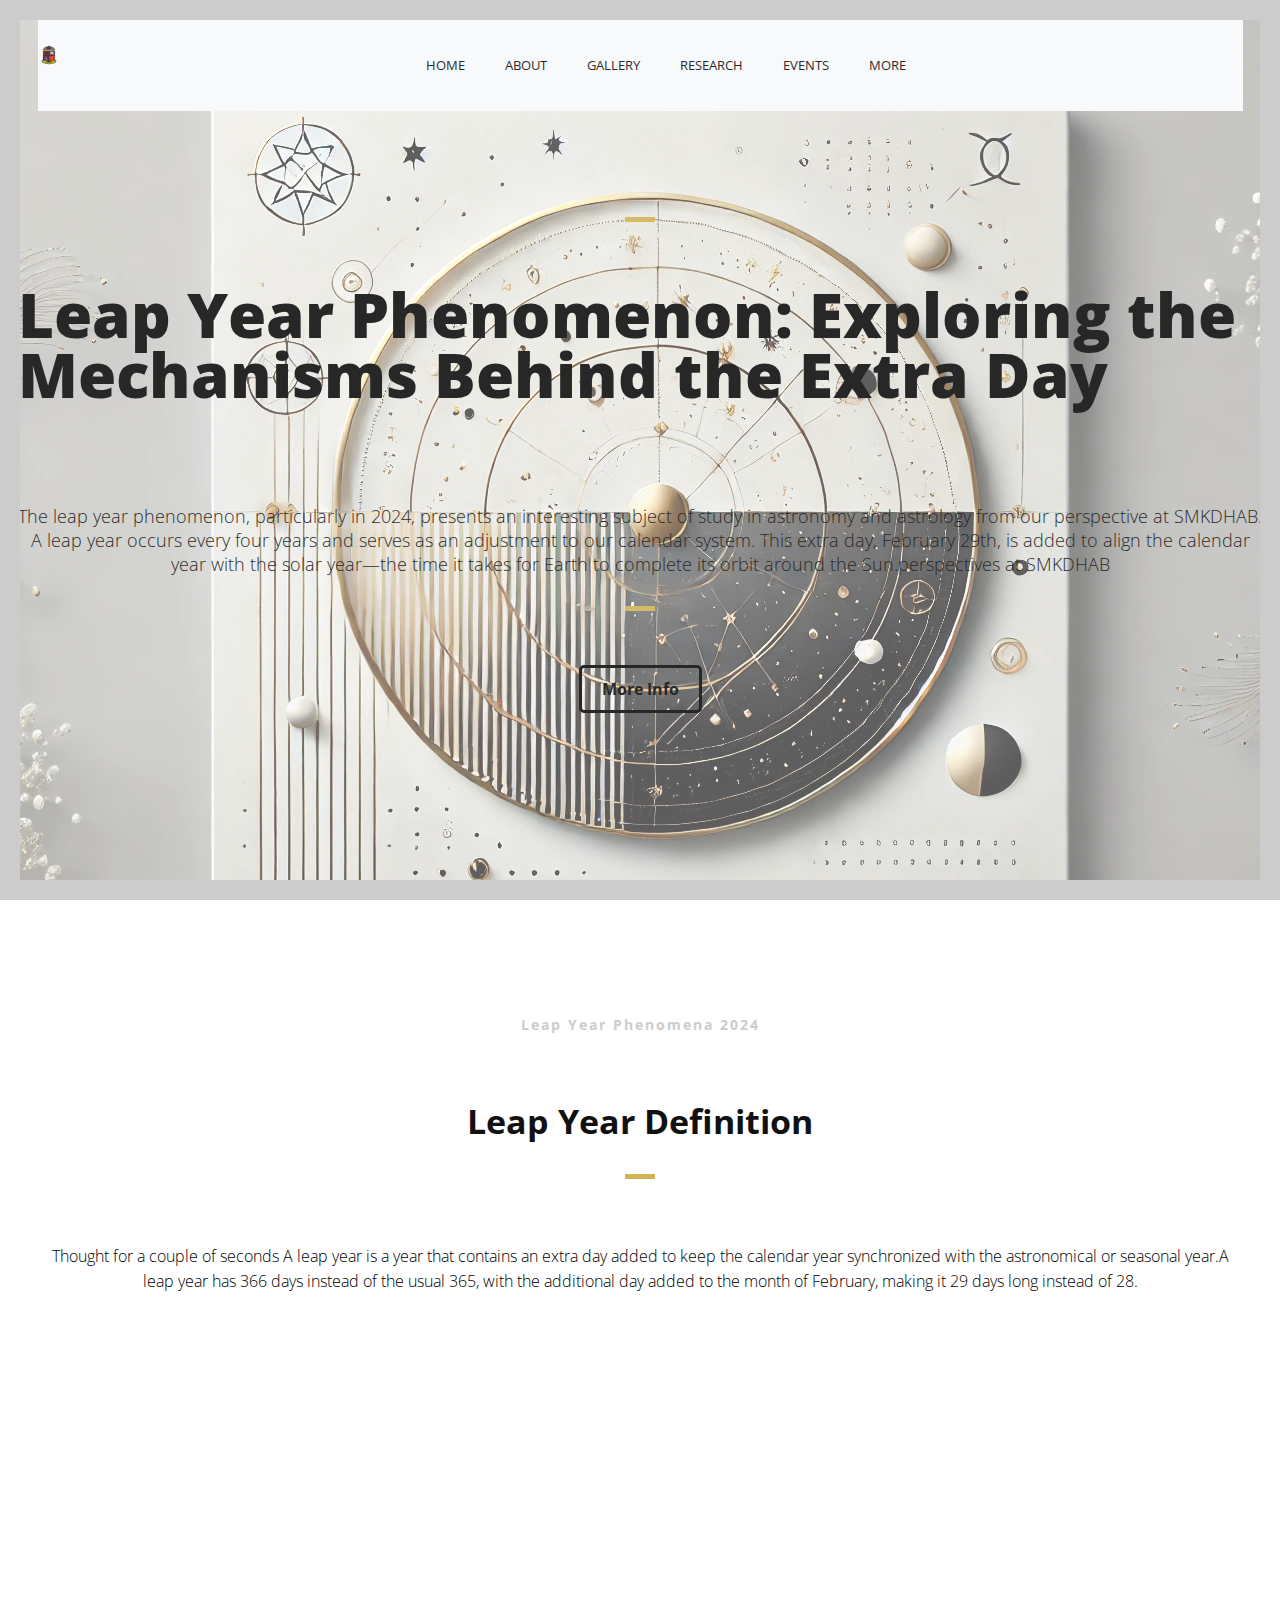
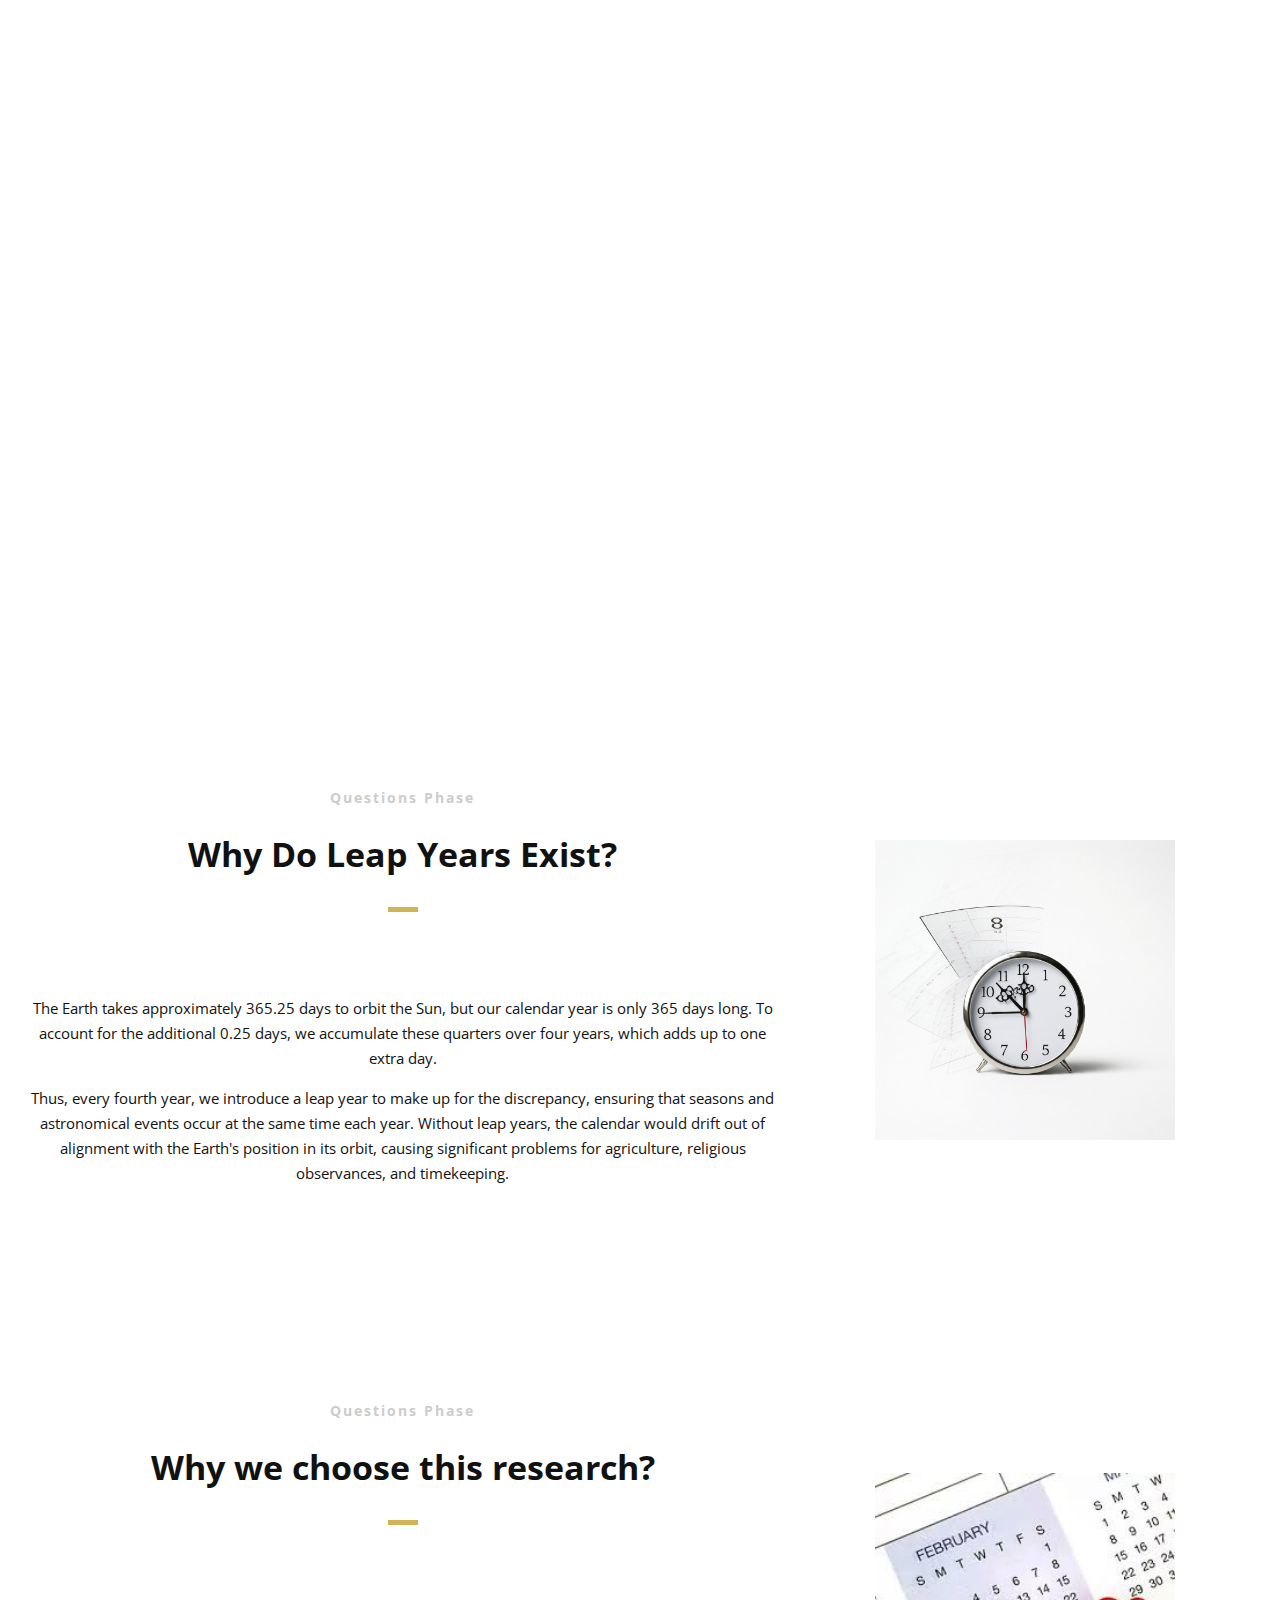
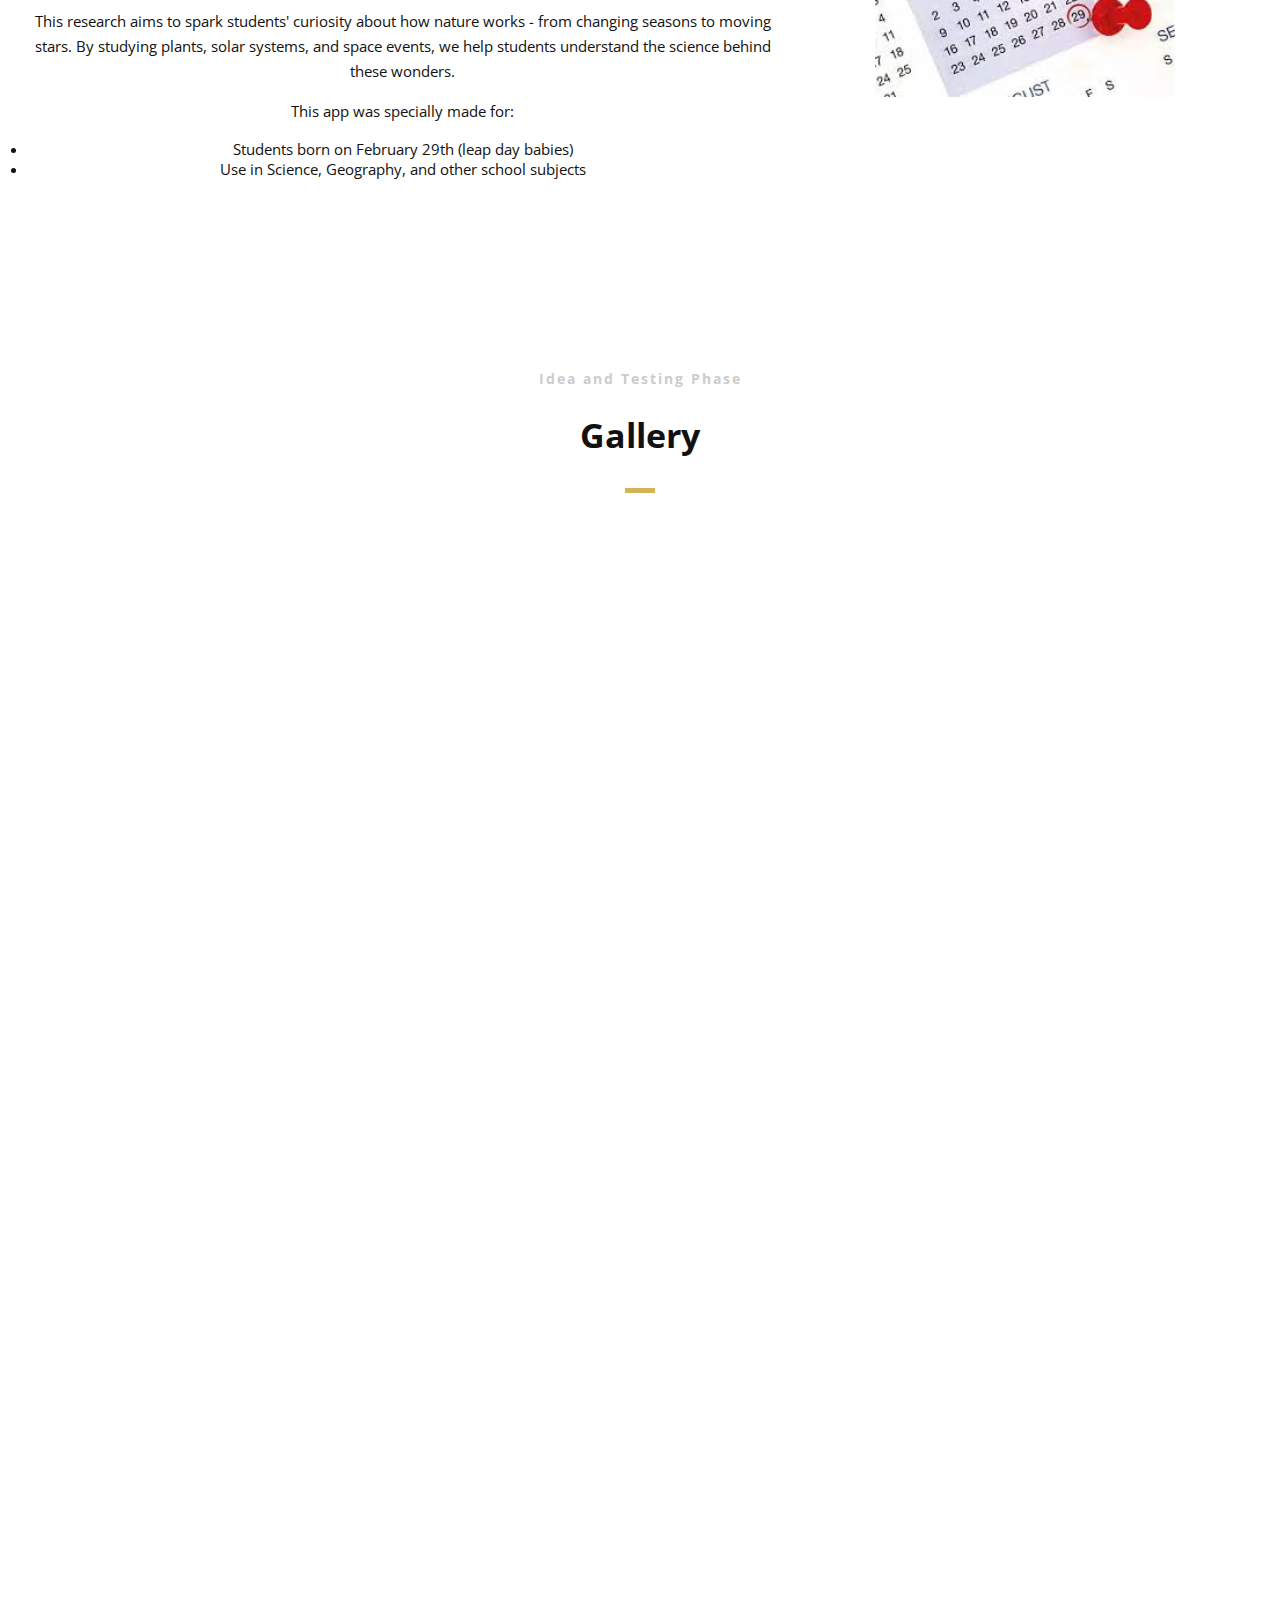
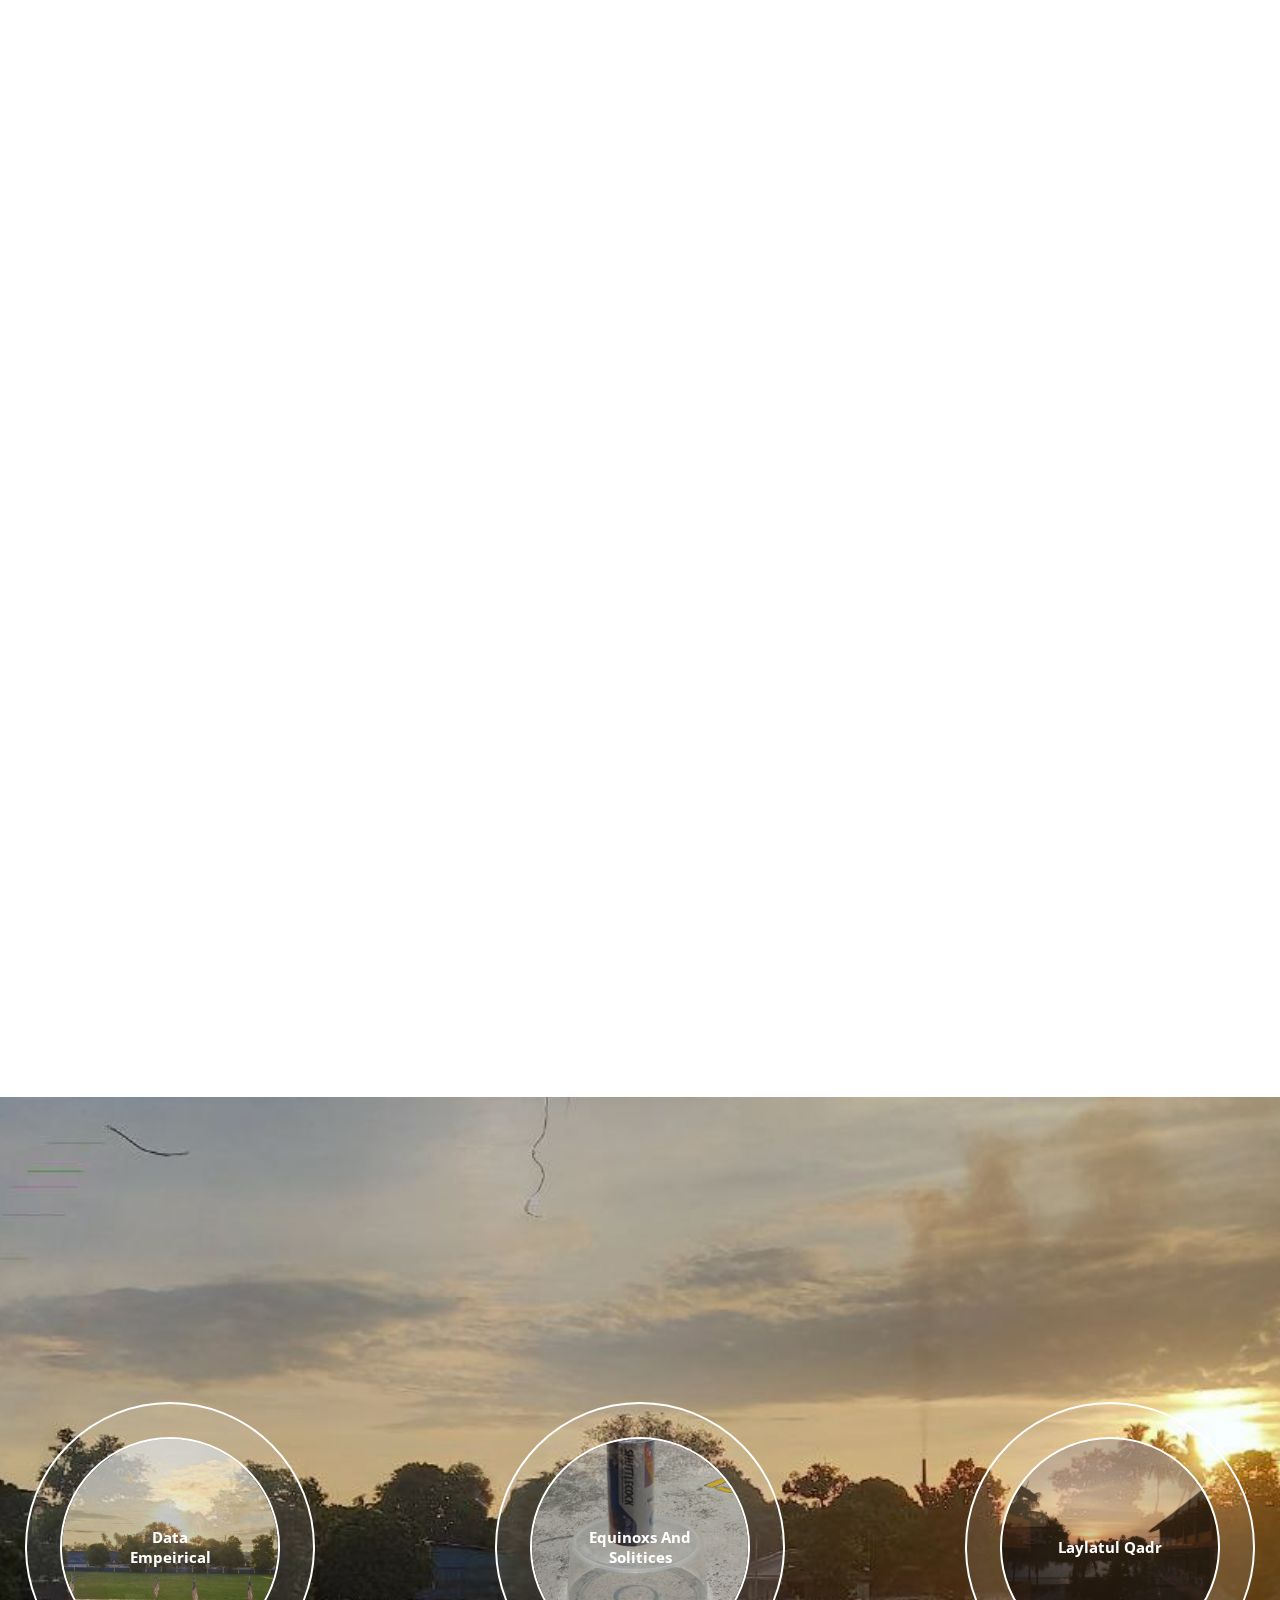
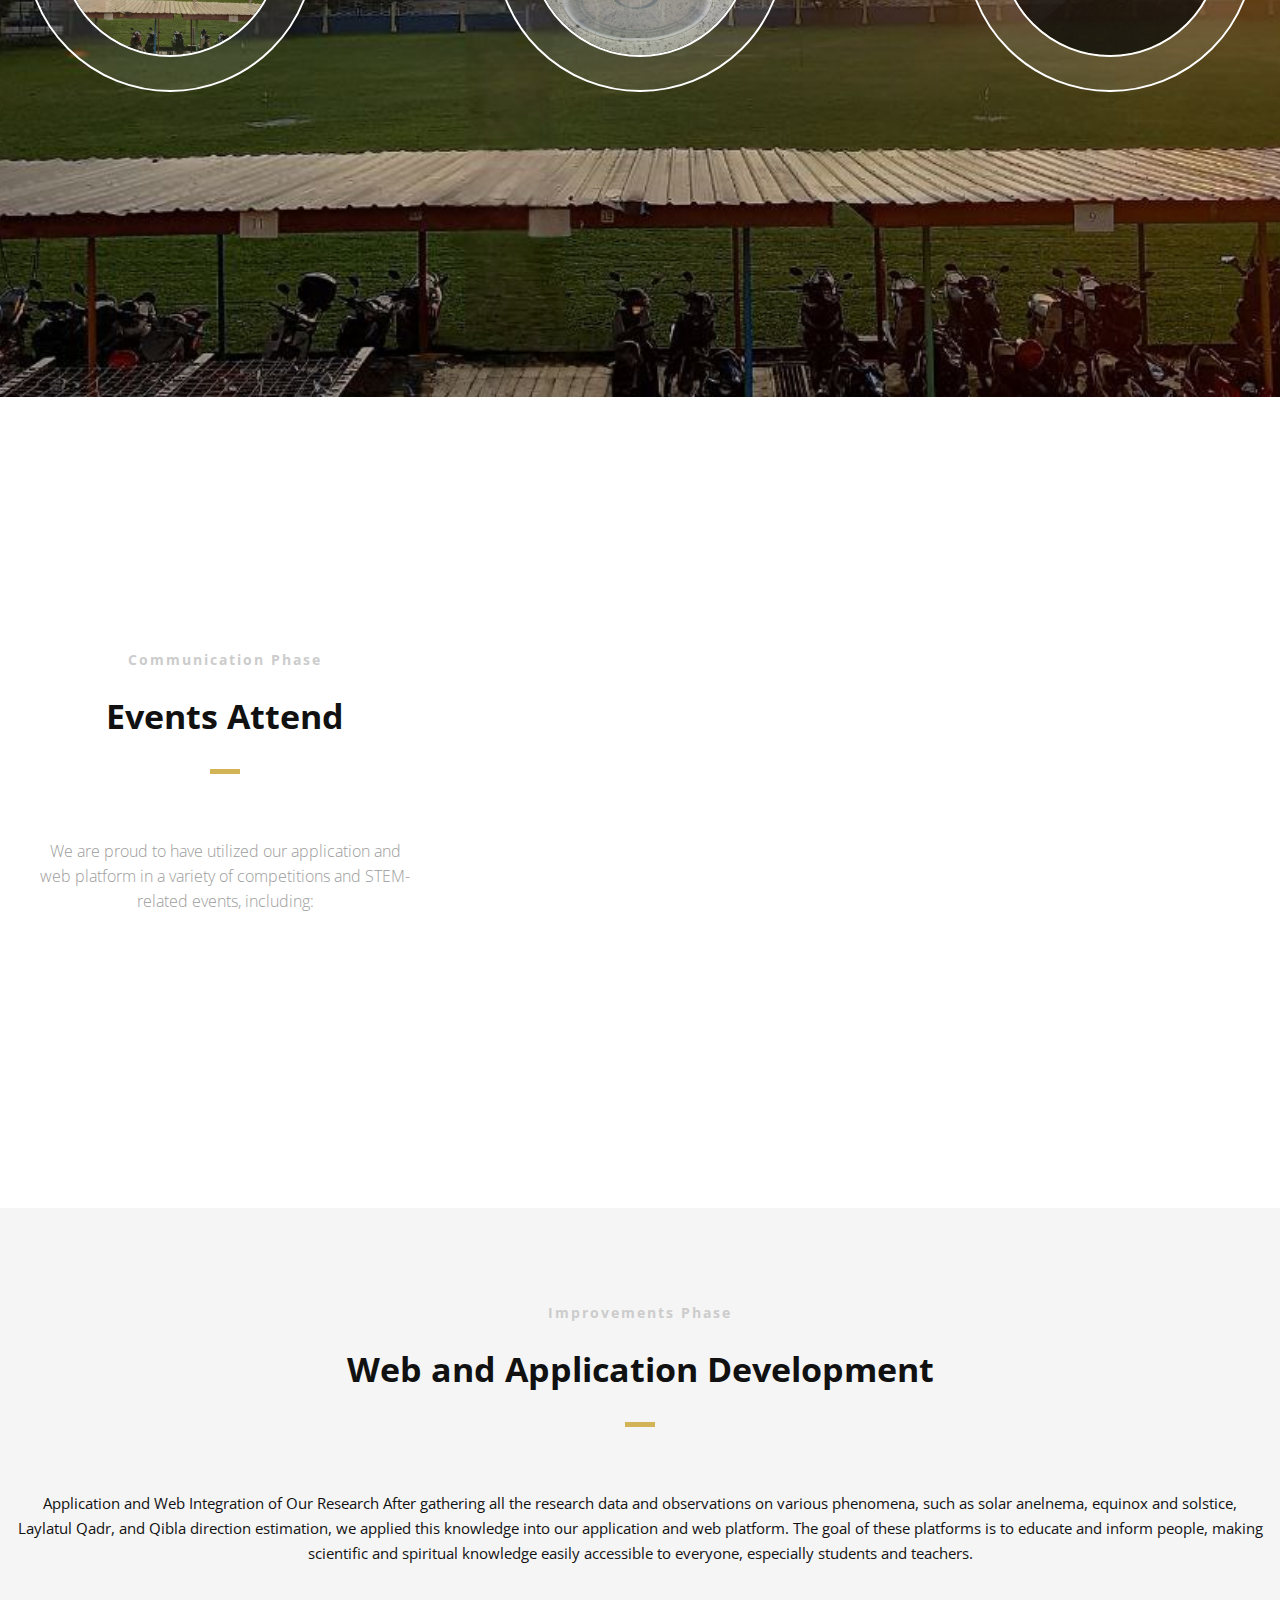
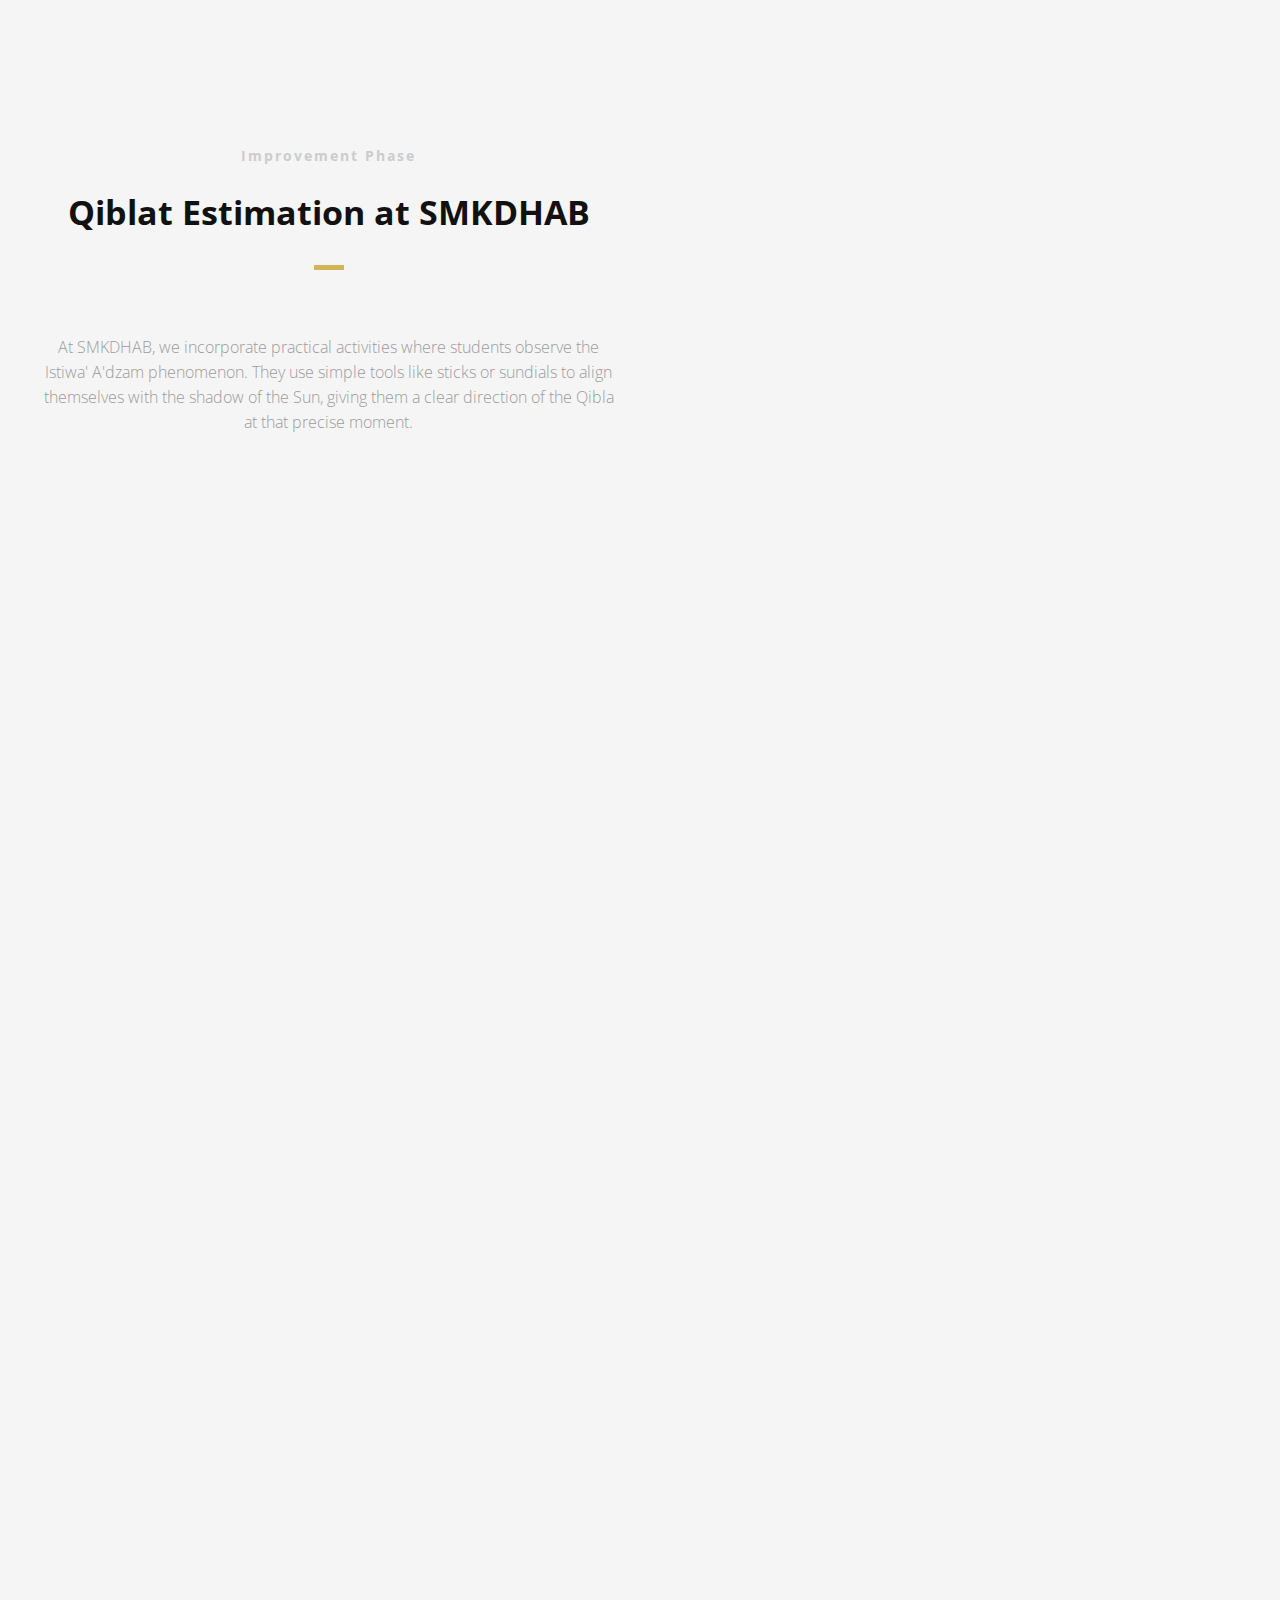
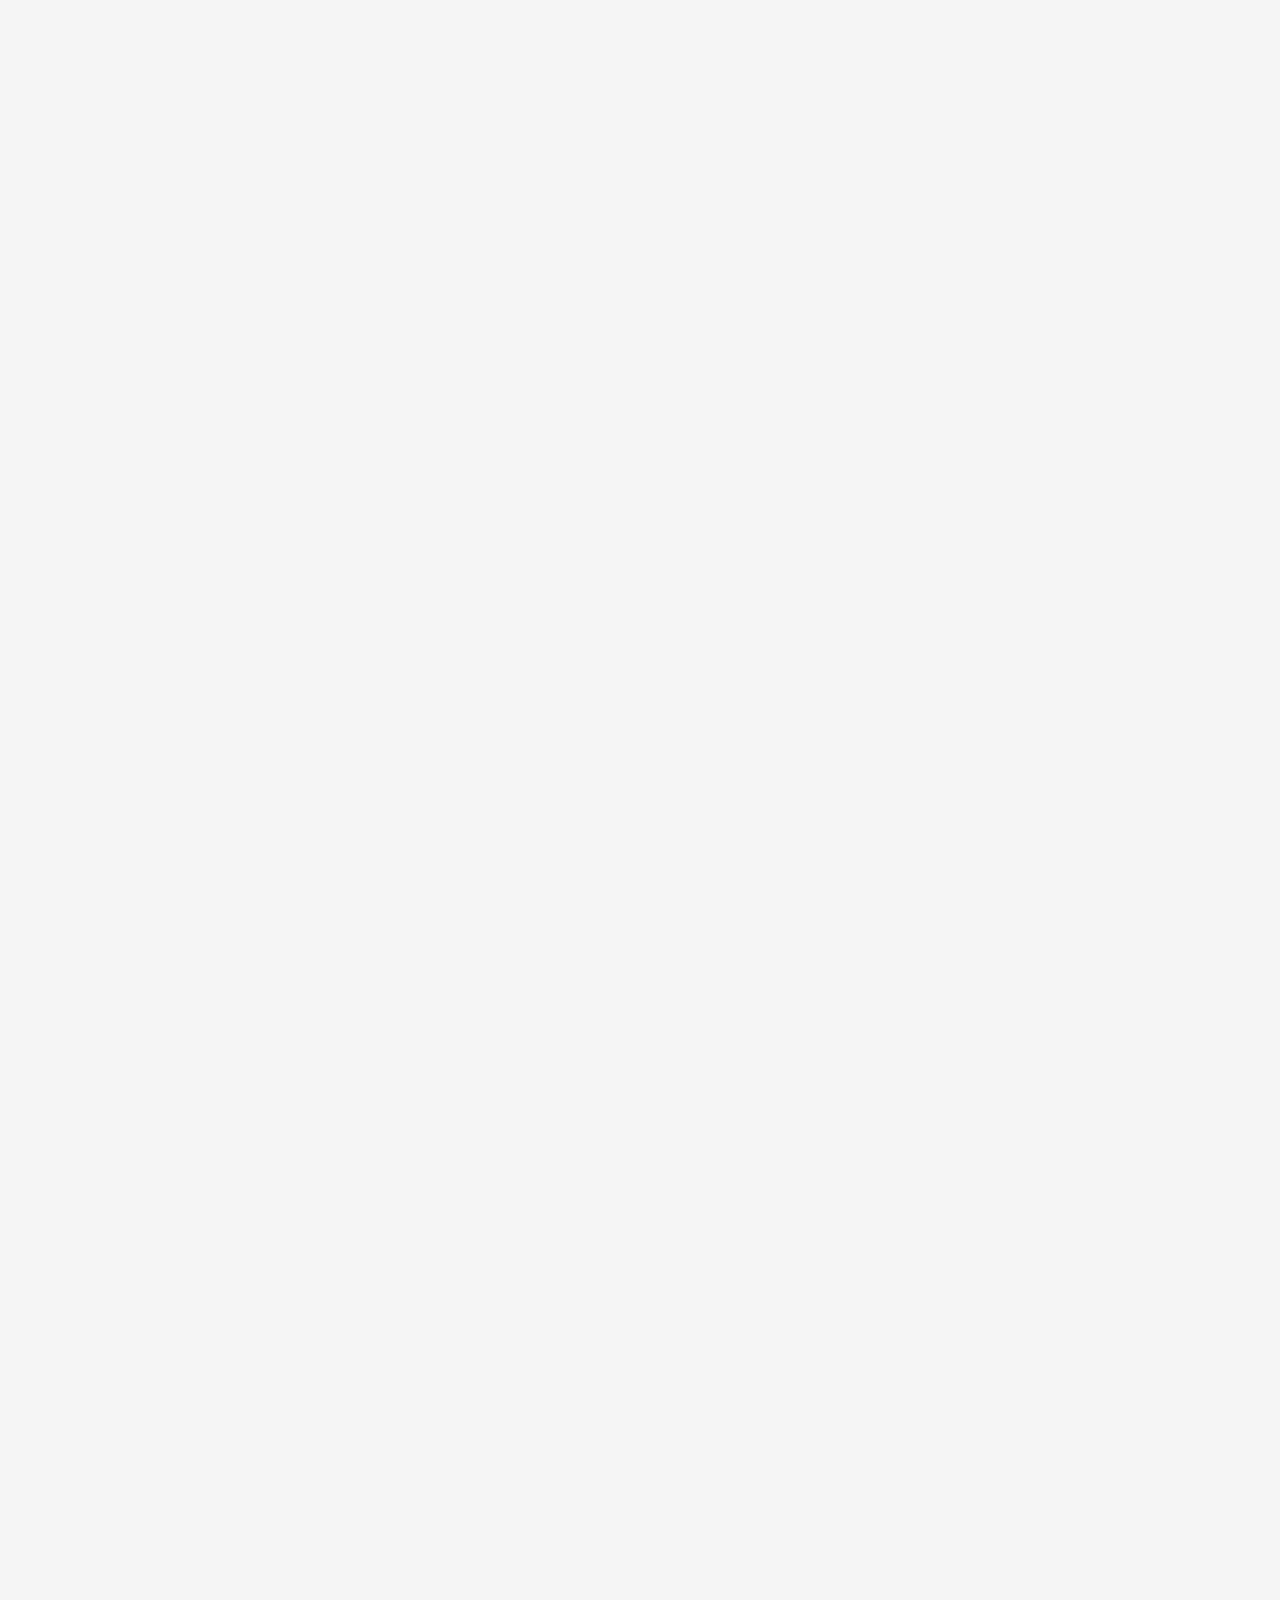
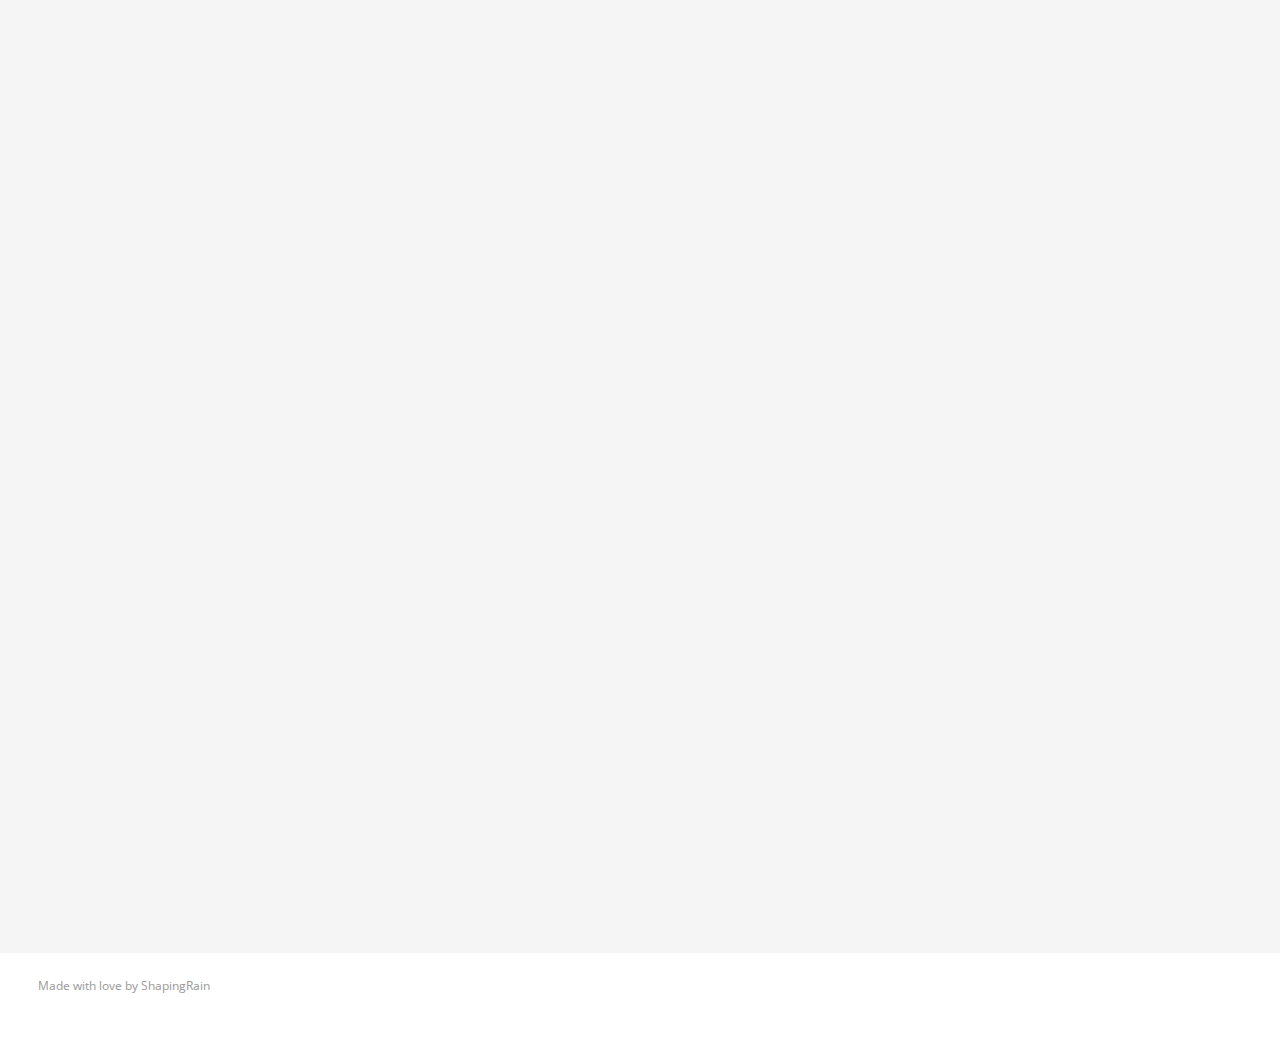
<file: index.html>
<!DOCTYPE html>
<html>
<head lang="en">
    <meta charset="UTF-8">

    <!--Page Title-->
    <title>Leap Year Phenomena in 2024</title>

    <!--Meta Keywords and Description-->
    <meta name="keywords" content="">
    <meta name="description" content="">
    <meta name="viewport" content="width=device-width, initial-scale=1.0, user-scalable=no"/>

    <!--Badawi Logo-->    
    <link rel="shortcut icon" href="images/logo-badawi.ico" title="Badawi"/>

    <!-- Main CSS Files -->
    <link rel="stylesheet" href="css/style.css">

    <!-- Namari Color CSS -->
    <link rel="stylesheet" href="css/namari-color.css">

    <!--Icon Fonts - Font Awesome Icons-->
    <link rel="stylesheet" href="css/font-awesome.min.css">

    <!-- Animate CSS-->
    <link href="css/animate.css" rel="stylesheet" type="text/css">

    <!--Google Webfonts-->
    <link href='https://fonts.googleapis.com/css?family=Open+Sans:400,300,600,700,800' rel='stylesheet' type='text/css'>
</head>
<body>

    <!-- Preloader -->
    <div id="preloader">
        <div id="status" class="la-ball-triangle-path">
            <div></div>
            <div></div>
            <div></div>
        </div>
    </div>
    <!--End of Preloader-->

    <div class="page-border" data-wow-duration="0.7s" data-wow-delay="0.2s">
        <div class="top-border wow fadeInDown animated" style="visibility: visible; animation-name: fadeInDown;"></div>
        <div class="right-border wow fadeInRight animated" style="visibility: visible; animation-name: fadeInRight;"></div>
        <div class="bottom-border wow fadeInUp animated" style="visibility: visible; animation-name: fadeInUp;"></div>
        <div class="left-border wow fadeInLeft animated" style="visibility: visible; animation-name: fadeInLeft;"></div>
    </div>

<div id="content-wrapper">
    <!-- Header -->
    <header id="banner" class="scrollto clearfix" data-enllax-ratio=".5">
        <div id="header" class="nav-collapse">
            <div class="row clearfix">
                <div class="col-1">

                    <!--Logo-->
                    <div id="logo">

                        <!--Logo that is shown on the banner-->
                        <img src="images/logo-badawi.ico" id="banner-logo" alt="Landing Page"/>
                        <!--End of Banner Logo-->

                        <!--The Logo that is shown on the sticky Navigation Bar-->
                        <img src="images/logo-badawi.ico" id="navigation-logo" alt="Landing Page"/>
                        <!--End of Navigation Logo-->

                    </div>
                    <!--End of Logo-->

                     <!--Main Navigation-->
                    <nav id="nav-main">
                        <ul>
                            <li><a href="#banner">Home</a></li>
                            <li><a href="#about">About</a></li>
                            <li><a href="#gallery">Gallery</a></li>
                            <li><a href="#services">Research</a></li>
                            <li><a href="#clients">Events</a></li>
                            <li><a href="#pricing">More</a></li>
                        </ul>
                    </nav>
                    <!--End of Main Navigation-->

                    <div id="nav-trigger"><span></span></div>
                    <nav id="nav-mobile"></nav>

                </div>
            </div>
        </div>
        <!--End of Header-->

        <!--Banner Content-->
        <div id="banner-content" class="row clearfix text-center">
            <div class="col-1 section-heading">
                    <h1>Leap Year Phenomenon: Exploring the Mechanisms Behind the Extra Day</h1>
                    <h2 class="section-subtitle" style="padding-top: 80px;">
                         The leap year phenomenon, particularly in 2024,
                         presents an interesting subject of study in astronomy and astrology from our perspective at SMKDHAB.
                         A leap year occurs every four years and serves as an adjustment to our calendar system. This extra day,
                         February 29th, is added to align the calendar year with the solar year—the time it takes for Earth to complete 
                         its orbit around the Sun.perspectives at SMKDHAB</h2>
                    <a href="#about" class="button">More Info</a>
        </div><!--End of Row-->
    </header>
    </header>

    <!--Main Content Area-->
    <main id="content">
        <!--Introduction-->
        <section id="about" class="introduction scrollto clearfix text-center">

            <div class="row clearfix">
                <div class="col-1">
                    <div class="section-heading">
                        <h3>Leap Year Phenomena 2024</h3>
                        <div class="col-2-3">

                        </div>
                        <h2 class="section-title">Leap Year Definition</h2>
                        <p class="section-subtitle" style="color: black;">
                            Thought for a couple of seconds
                            A leap year is a year that contains an extra day added to keep the calendar year 
                            synchronized with the astronomical or seasonal year.A leap year has 366 days instead of the usual 365, 
                            with the additional day added to the month of February, making it 29 days long instead of 28.</p>
                    </div>
                </div>

                <div class="col-1">

                    <!--Icon Block-->
                    <div class="col-1 icon-block icon-top wow fadeInUp" data-wow-delay="0.1s">
                        <!--Icon-->
                        <div class="icon">
                            <i class="fa fa-book fa-2x"></i>
                        </div>
                        <!--Icon Block Description-->
                        <div class="icon-block-description">
                            <h4>The Rule of Leap Years</h4>
                            <p>Not all years divisible by 4 are leap years. There is a rule to ensure even greater accuracy. Years divisible by 100 are not leap years unless they are also divisible by 400. For instance, the year 1900 was not a leap year, but the year 2000 was. This adjustment helps keep our calendar synchronized with the Earth's slightly irregular orbit.</p>
                        </div>
                    </div>
                    <!--End of Icon Block-->

                    <!--Icon Block-->
                    <div class="col-1 icon-block icon-top wow fadeInUp" data-wow-delay="0.3s">
                        <!--Icon-->
                        <div class="icon">
                            <i class="fa fa-globe fa-2x"></i>
                        </div>
                        <!--Icon Block Description-->
                        <div class="icon-block-description">
                            <h4>Leap Year Traditions and Cultural Significance</h4>
                            <p>Leap years hold various cultural and traditional significances. For example, in some cultures, February 29th is seen as a day where certain rare events or customs occur. In Ireland, it's a tradition for women to propose marriage to men on leap day. In some places, it’s considered a day of good fortune, while others view it with superstition.</p>
                        </div>
                    </div>
                    <!--End of Icon Block-->

                    <!--Icon Block-->
                    <div class="col-1 icon-block icon-top wow fadeInUp" data-wow-delay="0.5s">
                        <!--Icon-->
                        <div class="icon">
                            <i class="fa fa-sun-o fa-2x"></i>
                        </div>
                        <!--Icon Block Description-->
                        <div class="icon-block-description">
                            <h4>The Impact of a Leap Year</h4>
                            <p>From an educational perspective at SMKDHAB, understanding the leap year helps students develop critical thinking regarding how humans measure time. It connects astronomy, mathematics, and the importance of precision in everyday life. Beyond science, the extra day impacts many practical aspects, from payroll adjustments to planning annual events. Schools also benefit from having more structured alignment with seasonal and academic planning.</p>
                        </div>
                    </div>
                    <!--End of Icon Block-->

                    <!--Icon Block-->
                    <div class="col-1 icon-block icon-top wow fadeInUp" data-wow-delay="0.5s">
                        <!--Icon-->
                        <div class="icon">
                            <i class="fa fa-moon-o fa-2x"></i>
                        </div>
                        <!--Icon Block Description-->
                        <div class="icon-block-description">
                            <h4>Leap Year in 2024 at SMKDHAB</h4>
                            <p>In 2024, our school can integrate the leap year into various subjects, such as incorporating it into the mathematics curriculum to explore division, fractions, and time calculations. In science, teachers can explore Earth's orbit and the reason behind leap years in more detail. English and history lessons could dive into the cultural importance of leap years around the world, giving students a well-rounded understanding of this unique phenomenon.</p>
                        </div>
                    </div>
                    <!--End of Icon Block-->
                </div>

                 <!-- Question Phase -->
                 <div class="clearfix row text-center">
                    <div class="col-left">
                        <div class="section-heading">
                            <h3>Questions Phase</h3>
                            <h2 class="section-title">Why Do Leap Years Exist?</h2>
                        </div>
                        <p>The Earth takes approximately 365.25 days to orbit the Sun,
                           but our calendar year is only 365 days long.
                           To account for the additional 0.25 days,
                           we accumulate these quarters over four years,
                           which adds up to one extra day. </p>
                        <p>Thus, every fourth year, we introduce a leap year to make up for the discrepancy, 
                           ensuring that seasons and astronomical events occur at the same time each year.
                           Without leap years, the calendar would drift out of alignment with the Earth's position in its orbit,
                           causing significant problems for agriculture, religious observances, and timekeeping.</p>
                    </div>
                    <div class="col-right" style="padding: 50px;" style="box-shadow: 0 4px 8px 0 rgba(0, 0, 0, 0.2), 0 6px 20px 0 rgba(0, 0, 0, 0.19);" >
                        <img src="images/leap-year-image.jpeg" alt=""/>
                    </div>
                </div>

                 <div class="clearfix row text-center">
                    <div class="col-left">
                        <div class="section-heading">
                            <h3>Questions Phase</h3>
                            <h2 class="section-title">Why we choose this research?</h2>
                        </div>
                            <p>
                            This research aims to spark students' curiosity about how nature works - 
                            from changing seasons to moving stars. By studying plants, solar systems, 
                            and space events, we help students understand the science behind these wonders.
                            </p>

                            <p>This app was specially made for:</p>

                            <ul>
                            <li>Students born on February 29th (leap day babies)</li>
                            <li>Use in Science, Geography, and other school subjects</li>
                            </ul>
                    </div>
                    <div class="col-right" style="padding: 50px;" style="box-shadow: 0 4px 8px 0 rgba(0, 0, 0, 0.2), 0 6px 20px 0 rgba(0, 0, 0, 0.19);" >
                        <img src="images/29-feb-calendar.jpeg" alt=""/>
                    </div>
                </div>
               
            </div>
        </section>
        <!--End of Introduction-->

        <!--Gallery-->
        <div class="clearfix text-center">
            <div class="section-heading">
                <h3>Idea and Testing Phase</h3>
                <h2 class="section-title">Gallery</h2>
            </div>
        </div>
        

        <!-- Gallery 1 -->
        <aside id="gallery" class="row text-center scrollto clearfix" data-featherlight-gallery data-featherlight-filter="a">
                <a href="images/gallery-images/galllery.jpg" data-featherlight="image" class="col-3 wow fadeIn"
                 data-wow-delay="0.3s"><img src="images/gallery-images/galllery.jpg" alt="Landing Page"/></a>
                <a href="images/FasaKomunikasi-Karnival-STEM-P.Pinang.jpg" data-featherlight="image" class="col-3 wow fadeIn"
                 data-wow-delay="0.5s"><img src="images/FasaKomunikasi-Karnival-STEM-P.Pinang.jpg" alt="Landing Page"/></a>
                 <a href="images/banner-images/gallery-2.jpg" data-featherlight="image" class="col-3 wow fadeIn"
                 data-wow-delay="0.1s"><img src="images/banner-images/gallery-2.jpg" alt="Landing Page"/></a>
        </aside>

        <!-- Gallery 2 -->
<!--         <aside id="column-table" class="text-center scrollto clearfix" data-featherlight-gallery data-featherlight-filter="a" style="padding-bottom: 150px;">
            <div class="gallery-column">
                <a href="images/solar-anelema-images/bulan-1.jpg" data-featherlight="image" class="gallery-item wow fadeIn" data-wow-delay="0.1s">
                    <img src="images/solar-anelema-images/bulan-1.jpg" alt="Gallery Image 1"/>
                </a>
                <a href="images/solar-anelema-images/bulan-2.jpg" data-featherlight="image" class="gallery-item wow fadeIn" data-wow-delay="1.1s">
                    <img src="images/solar-anelema-images/bulan-2.jpg" alt="Gallery Image 4"/>
                </a>
            </div>
            <div class="gallery-column">
                <a href="images/solar-anelema-images/bulan-3.jpg" data-featherlight="image" class="gallery-item wow fadeIn" data-wow-delay="0.3s">
                    <img src="images/solar-anelema-images/bulan-3.jpg" alt="Gallery Image 2"/>
                </a>
                <a href="images/solar-anelema-images/bulan-4.jpg" data-featherlight="image" class="gallery-item wow fadeIn" data-wow-delay="0.9s">
                    <img src="images/solar-anelema-images/bulan-4.jpg" alt="Gallery Image 5"/>
                </a>
            </div>
            <div class="gallery-column">
                <a href="images/solar-anelema-images/bulan-5.jpg" data-featherlight="image" class="gallery-item wow fadeIn" data-wow-delay="0.5s">
                    <img src="images/solar-anelema-images/bulan-5.jpg" alt="Gallery Image 3"/>
                </a>
                <a href="images/solar-anelema-images/bulan-6.jpg" data-featherlight="image" class="gallery-item wow fadeIn" data-wow-delay="0.7s">
                    <img src="images/solar-anelema-images/bulan-6.jpg" alt="Gallery Image 6"/>
                </a>
            </div>
            <div class="gallery-column">
                <a href="images/solar-anelema-images/bulan-7.jpg" data-featherlight="image" class="gallery-item wow fadeIn" data-wow-delay="0.5s">
                    <img src="images/solar-anelema-images/bulan-7.jpg" alt="Gallery Image 3"/>
                </a>
                <a href="images/solar-anelema-images/bulan-8.jpg" data-featherlight="image" class="gallery-item wow fadeIn" data-wow-delay="0.7s">
                    <img src="images/solar-anelema-images/bulan-8.jpg" alt="Gallery Image 6"/>
                </a>
            </div>
            <div class="gallery-column">
                <a href="images/solar-anelema-images/bulan-9.jpg" data-featherlight="image" class="gallery-item wow fadeIn" data-wow-delay="0.5s">
                    <img src="images/solar-anelema-images/bulan-9.jpg" alt="Gallery Image 3"/>
                </a>
                <a href="images/solar-anelema-images/bulan-10.jpg" data-featherlight="image" class="gallery-item wow fadeIn" data-wow-delay="0.7s">
                    <img src="images/solar-anelema-images/bulan-10.jpg" alt="Gallery Image 6"/>
                </a>
            </div>
        </aside> -->

        <!-- Gallery 3 -->
        <aside class="text-center scrollto clearfix" data-featherlight-gallery data-featherlight-filter="a" style="padding-bottom: 150px; margin: 150px;">
            <div class="d-flex flex-row flex-nowrap justify-content-between align-items-start">  
                <div class="d-flex flex-wrap justify-content-end">
                    <a href="images/1-jan.jpg" data-featherlight="image" class="wow fadeIn" data-wow-delay="0.1s">
                        <img src="images/1-jan.jpg" alt="Landing Page" class="gallery-img" />
                    </a>
                    <a href="images/1-feb.jpg" data-featherlight="image" class="wow fadeIn" data-wow-delay="0.2s">
                        <img src="images/1-feb.jpg" alt="Landing Page" class="gallery-img" />
                    </a>
                    <a href="images/1-mar.jpg" data-featherlight="image" class="wow fadeIn" data-wow-delay="0.3s">
                        <img src="images/1-mar.jpg" alt="Landing Page" class="gallery-img" />
                    </a>
                    <a href="images/1-april.jpg" data-featherlight="image" class="wow fadeIn" data-wow-delay="0.4s">
                        <img src="images/1-april.jpg" alt="Landing Page" class="gallery-img" />
                    </a>
                    <a href="images/1-mei.jpg" data-featherlight="image" class="wow fadeIn" data-wow-delay="0.5s">
                        <img src="images/1-mei.jpg" alt="Landing Page" class="gallery-img" />
                    </a>
                    <a href="images/1-jun.jpg" data-featherlight="image" class="wow fadeIn" data-wow-delay="0.6s">
                        <img src="images/1-jun.jpg" alt="Landing Page" class="gallery-img" />
                    </a>
                    <a href="images/1-july.jpg" data-featherlight="image" class="wow fadeIn" data-wow-delay="0.7s">
                        <img src="images/1-july.jpg" alt="Landing Page" class="gallery-img" />
                    </a>
                    <a href="images/1-ogos.jpg" data-featherlight="image" class="wow fadeIn" data-wow-delay="0.8s">
                        <img src="images/1-ogos.jpg" alt="Landing Page" class="gallery-img" />
                    </a>
                    <a href="images/1-sep.jpg" data-featherlight="image" class="wow fadeIn" data-wow-delay="0.9s">
                        <img src="images/1-sep.jpg" alt="Landing Page" class="gallery-img" />
                    </a>
                    <a href="images/1-okt.jpg" data-featherlight="image" class="wow fadeIn" data-wow-delay="0.9s">
                        <img src="images/1-okt.jpg" alt="Landing Page" class="gallery-img" />
                    </a>
                    <a href="images/1-nov.jpg" data-featherlight="image" class="wow fadeIn" data-wow-delay="0.9s">
                        <img src="images/1-nov.jpg" alt="Landing Page" class="gallery-img" />
                    </a>
                    <a href="images/1-dec.jpg" data-featherlight="image" class="wow fadeIn" data-wow-delay="0.9s">
                        <img src="images/1-dec.jpg" alt="Landing Page" class="gallery-img" />
                    </a>
                </div>
            </div>
        </aside>


      
        <!--End of Gallery-->

        <!--Research Section-->
        <div id="services" class="scrollto clearfix">
            <div class="button-container">
                <!-- Sunrise Button with link -->
                <a href="observation.html" class="circle-container"> <!-- Link to another HTML page -->
                    <div class="space-button">
                        <div class="button-content">
                            <img src="images/solar-anelema-images/bulan-10.jpg" alt="" class="button-image">
                            <span class="button-text">Data Empeirical</span>
                            <div class="button-arrow">
                                <div class="circle-arrow">
                                    <svg class="arrow-icon" xmlns="http://www.w3.org/2000/svg" fill="none" viewBox="0 0 24 24" stroke="currentColor" stroke-width="2">
                                        <path stroke-linecap="round" stroke-linejoin="round" d="M9 5l7 7-7 7" />
                                    </svg>
                                </div>
                            </div>
                        </div>
                    </div>
                </a>
            
                <!-- Equinox Button with link -->
                <a href="equinox.html" class="circle-container"> <!-- Link to another HTML page -->
                    <div class="space-button">
                        <div class="button-content">
                            <img src="images/equinox-soltices-images/eq_photo5.jpg" alt="" class="button-image">
                            <span class="button-text">Equinoxs And Solitices</span>
                            <div class="button-arrow">
                                <div class="circle-arrow">
                                    <svg class="arrow-icon" xmlns="http://www.w3.org/2000/svg" fill="none" viewBox="0 0 24 24" stroke="currentColor" stroke-width="2">
                                        <path stroke-linecap="round" stroke-linejoin="round" d="M9 5l7 7-7 7" />
                                    </svg>
                                </div>
                            </div>
                        </div>
                    </div>
                </a>
            
                <!-- Ramadan Button with link -->
                <a href="qibla.html" class="circle-container"> <!-- Link to another HTML page -->
                    <div class="space-button">
                        <div class="button-content">
                            <img src="images/ramadan-laylatul-qadr-images/22_ramadhan.jpg" alt="" class="button-image">
                            <span class="button-text">Laylatul Qadr</span>
                            <div class="button-arrow">
                                <div class="circle-arrow">
                                    <svg class="arrow-icon" xmlns="http://www.w3.org/2000/svg" fill="none" viewBox="0 0 24 24" stroke="currentColor" stroke-width="2">
                                        <path stroke-linecap="round" stroke-linejoin="round" d="M9 5l7 7-7 7" />
                                    </svg>
                                </div>
                            </div>
                        </div>
                    </div>
                </a>
            </div>
        </div>
        <!--End of Research Section-->

        <!--Events Section-->
        <section id="clients" class="scrollto clearfix text-center">
            <div class="row clearfix">

                <div class="col-3">
                    <div class="section-heading">
                        <h3>Communication Phase</h3>
                        <h2 class="section-title">Events Attend</h2>
                        <p class="section-subtitle">We are proud to have utilized our application and web platform in a variety of competitions and STEM-related events, including:
                        </p>
                    </div>

                </div>

                <div class="col-2-3">
                    <div class="image-grid">
                        <a href="images/FasaKomunikasi-Karnival-STEM-P.Pinang.jpg" data-featherlight="image" class="col-3 wow fadeIn"
                        data-wow-delay="0.1s"class="grid-item">
                            <img src="images/FasaKomunikasi-Karnival-STEM-P.Pinang.jpg"/>
                            <div class="client-overlay"><span>Karnival STEM Pulau Pinang</span></div>
                        </a>
                        <a href="images/JABATAN-MUFTI-PENANG-KOMUNITI-LUAR.jpg" data-featherlight="image" class="col-3 wow fadeIn"
                        data-wow-delay="0.1s" class="grid-item">
                            <img src="images/JABATAN-MUFTI-PENANG-KOMUNITI-LUAR.jpg">
                            <div class="client-overlay"><span>Jabatan Mufti Pulau Pinang</span></div>
                        </a>
                        <a href="images/JABATAN-MUFTI-PENANG-KOMUNITI-LUAR2.jpg" data-featherlight="image" class="col-3 wow fadeIn"
                        data-wow-delay="0.1s" class="grid-item">
                            <img src="images/JABATAN-MUFTI-PENANG-KOMUNITI-LUAR2.jpg">
                            <div class="client-overlay"><span>Jabatan Mufti Pulau Pinang</span></div>
                        </a>
                        <a href="images/latihan-video-making.jpg" data-featherlight="image" class="col-3 wow fadeIn"
                        data-wow-delay="0.1s" class="grid-item">
                            <img src="images/latihan-video-making.jpg" alt="Image"/>
                            <div class="client-overlay"><span>Latihan Unleashed Video Making</span></div>
                        </a>
                        <a href="images/PROGRAM-ASTRONOMY1.jpg" data-featherlight="image" class="col-3 wow fadeIn"
                        data-wow-delay="0.1s" class="grid-item">
                            <img src="images/PROGRAM-ASTRONOMY1.jpg" alt="Image"/>
                            <div class="client-overlay"><span>Program Astronomi Falak</span></div>
                        </a>
                        <a href="images/PROGRAM-ASTRONOMY2.jpg" data-featherlight="image" class="col-3 wow fadeIn"
                        data-wow-delay="0.1s" class="grid-item">
                            <img src="images/PROGRAM-ASTRONOMY2.jpg" alt="Image"/>
                            <div class="client-overlay"><span>Program Astronomi Falak</span></div>
                        </a>
                        <a href="images/STEM-KPM1.jpg" data-featherlight="image" class="col-3 wow fadeIn"
                        data-wow-delay="0.1s" class="grid-item">
                            <img src="images/STEM-KPM1.jpg" alt="Image"/>
                            <div class="client-overlay"><span>Pameran Reruai STEM KPM bersempena dengan Program Madani Rakyat di Sungai Nibong</span></div>
                        </a>
                        <a href="images/STEM_KPM2.jpg" data-featherlight="image" class="col-3 wow fadeIn"
                        data-wow-delay="0.1s" class="grid-item">
                            <img src="images/STEM_KPM2.jpg" alt="Image"/>
                            <div class="client-overlay"><span>Pameran Reruai STEM KPM bersempena dengan Program Madani Rakyat di Sungai Nibong</span></div>
                        </a>
                        <a href="images/STEM_KPM3.jpg" data-featherlight="image" class="col-3 wow fadeIn"
                        data-wow-delay="0.1s" class="grid-item">
                            <img src="images/STEM_KPM3.jpg" alt="Image"/>
                            <div class="client-overlay"><span>Pameran Reruai STEM KPM bersempena dengan Program Madani Rakyat di Sungai Nibong</span></div>
                        </a>
                    </div>

                </div>
            </div>
        </section>
        <!--End of Events Section-->

        <!--More Section-->
        <section id="pricing" class="secondary-color text-center scrollto clearfix text-center">
            <div class="row clearfix flex-column">
                <div class="section-heading">
                    <h3>Improvements Phase</h3>
                    <h2 class="section-title">Web and Application Development</h2>
                    <p style="padding-bottom: 100px;">
                        Application and Web Integration of Our Research
                        After gathering all the research data and observations on various phenomena, such as solar anelnema, equinox and solstice, Laylatul Qadr, and Qibla direction estimation, we applied this knowledge into our application and web platform. The goal of these platforms is to educate and inform people, making scientific and spiritual knowledge easily accessible to everyone, especially students and teachers.</p>
                </div>

               <!-- Kiblat Gallery -->
                <aside class="text-center scrollto clearfix" data-featherlight-gallery data-featherlight-filter="a">
                    <div class="d-flex flex-row flex-nowrap justify-content-between align-items-start">  
                        
                        <div class="col-2">
                            <div class="section-heading">
                                <h3>Improvement Phase</h3>
                                <h2 class="section-title">Qiblat Estimation at SMKDHAB</h2>
                                <p class="section-subtitle">At SMKDHAB, we incorporate practical activities where students observe the Istiwa' A'dzam phenomenon. They use simple tools like sticks or sundials to align themselves with the shadow of the Sun, giving them a clear direction of the Qibla at that precise moment.
                                </p>
                            </div>
        
                        </div>
                        
                        <div class="d-flex flex-wrap justify-content-end image-gallery">
                            <a href="images/qibla-direction-images/kiblat-1.jpg" data-featherlight="image" class="wow fadeIn" data-wow-delay="0.1s">
                                <img src="images/qibla-direction-images/kiblat-1.jpg" alt="Landing Page" class="gallery-img" />
                            </a>
                            <a href="images/qibla-direction-images/kiblat-3.jpg" data-featherlight="image" class="wow fadeIn" data-wow-delay="0.3s">
                                <img src="images/qibla-direction-images/kiblat-3.jpg" alt="Landing Page" class="gallery-img" />
                            </a>
                            <a href="images/qibla-direction-images/kiblat-5.jpg" data-featherlight="image" class="wow fadeIn" data-wow-delay="0.5s">
                                <img src="images/qibla-direction-images/kiblat-5.jpg" alt="Landing Page" class="gallery-img" />
                            </a>
                            <a href="images/qibla-direction-images/kiblat-6.jpg" data-featherlight="image" class="wow fadeIn" data-wow-delay="1.1s">
                                <img src="images/qibla-direction-images/kiblat-6.jpg" alt="Landing Page" class="gallery-img" />
                            </a>
                            <a href="images/qibla-direction-images/kiblat-7.jpg" data-featherlight="image" class="wow fadeIn" data-wow-delay="0.9s">
                                <img src="images/qibla-direction-images/kiblat-7.jpg" alt="Landing Page" class="gallery-img" />
                            </a>
                            <a href="images/qibla-direction-images/kiblat-8.jpg" data-featherlight="image" class="wow fadeIn" data-wow-delay="0.7s">
                                <img src="images/qibla-direction-images/kiblat-8.jpg" alt="Landing Page" class="gallery-img" />
                            </a>
                            <a href="images/qibla-direction-images/kiblat-9.jpg" data-featherlight="image" class="wow fadeIn" data-wow-delay="0.7s">
                                <img src="images/qibla-direction-images/kiblat-9.jpg" alt="Landing Page" class="gallery-img" />
                            </a>
                            <a href="images/qibla-direction-images/kiblat-10.jpg" data-featherlight="image" class="wow fadeIn" data-wow-delay="0.7s">
                                <img src="images/qibla-direction-images/kiblat-10.jpg" alt="Landing Page" class="gallery-img" />
                            </a>
                            <a href="images/qibla-direction-images/kiblat-11.jpg" data-featherlight="image" class="wow fadeIn" data-wow-delay="0.7s">
                                <img src="images/qibla-direction-images/kiblat-11.jpg" alt="Landing Page" class="gallery-img" />
                            </a>
                        </div> 

                        
                    </div>
                </aside>

                <!--Qibla Estimation Method Block-->
                <div class="pricing-block wow fadeInUp" style="padding-top: 150px;" data-wow-delay="0.4s">
                    <div class="pricing-block-content">
                        <h3>Qibla Estimation</h3>
                        <p>An Integral Study in Our Research
                            In addition to our study of celestial phenomena, at SMKDHAB, we have incorporated a research project on Qibla direction estimation, an essential aspect of Islamic practice. This project includes collaboration with Jabatan Mufti Negeri Pulau Pinang and focuses on understanding the definition, legal rulings, and methods for determining the Qibla direction.</p>
                        <div class="pricing">
                            <div class="price">
                                <img src="images/qibla-direction-images/kiblat-1.jpg" alt="Qibla Estimation">
                            </div>
                            <p>Qibla Estimation</p>
                        </div>
                        <ul style="list-style-type: none; padding: 0;">
                            <li style="margin-bottom: 10px;">
                                <strong>1. Find the Date and Time of Istiwa' A'dzam:</strong> The Mufti Department will issue a schedule each year for when the Istiwa' A'dzam occurs. This phenomenon generally happens on May 28 and July 16, but make sure to refer to the latest date from your local Mufti Department.
                            </li>
                            <li style="margin-bottom: 10px;">
                                <strong>2. Choose an Open Space:</strong> Make sure to be in an open area, far from objects that can affect the shadow (such as walls or large trees).
                            </li>
                            <li style="margin-bottom: 10px;">
                                <strong>3. Prepare a Vertical Object:</strong> Place a straight and vertical object, such as a pole or pencil, on a flat surface.
                            </li>
                            <li style="margin-bottom: 10px;">
                                <strong>4. Wait for the Exact Time:</strong> At the given time of Istiwa' A'dzam, observe the shadow of the object.
                            </li>
                            <li style="margin-bottom: 10px;">
                                <strong>5. Shadow Points to Qibla:</strong> The shadow of the object will point directly towards the Qibla at the specified time.
                            </li>
                            <li style="margin-bottom: 10px;">
                                <strong>6. Mark the Qibla Direction:</strong> Once the Qibla direction is identified, you can mark it for future reference.
                            </li>
                        </ul>
                    </div>
                </div>
                <!--End Pricing Block-->

                <!--Astronomy calendar 2024 Block-->
                <div class="pricing-block featured wow fadeInUp" data-wow-delay="0.6s">
                    <div class="pricing-block-content">
                        <div class="pricing">
                            <div class="price">Astronomy Calendar 2024 - Malaysia</div>
                            <p>asdfasfd</p>
                        </div>
                        <div class="table-responsive">
                            <table class="table table-striped table-bordered">  
                            <thead>
                                    <th data-sticky="left">Date</th>
                                    <th>Astronomy Phenomena</th>
                            </thead>
                                <tbody>
                                    <tr>
                                        <td data-title="Tarikh">03 Januari</td>
                                        <td data-title="Fenomena Astronomi">Earth at Perihelion (8:38 AM Malaysia time)</td>
                                        </tr>
                                    <tr>
                                        <td data-title="Tarikh">20 Mac</td>
                                        <td data-title="Fenomena Astronomi">March Equinox (Equal day and night length)</td>
                                    </tr>
                                    <tr>
                                        <td data-title="Tarikh">25 Mac</td>
                                        <td data-title="Fenomena Astronomi">Penumbral Lunar Eclipse (Not visible from Malaysia)</td>
                                        </tr>
                                    <tr>
                                        <td data-title="Tarikh">08 April</td>
                                        <td data-title="Fenomena Astronomi">Total Solar Eclipse (Not visible from Malaysia)</td>
                                        </tr>
                                    <tr>
                                        <td data-title="Tarikh">27 May</td>
                                        <td data-title="Fenomena Astronomi">Sun directly above Mecca (Kaabah) at 5:18 PM Malaysia time</td>
                                    </tr>
                                    <tr>
                                        <td data-title="Tarikh">21 June</td>
                                        <td data-title="Fenomena Astronomi">June Solstice (No shadow at noon on the Tropic of Cancer)</td>
                                    </tr>
                                    <tr>
                                        <td data-title="Tarikh">05 July</td>
                                        <td data-title="Fenomena Astronomi">Earth at Aphelion (1:06 PM Malaysia time)</td>
                                    </tr>
                                    <tr>
                                        <td data-title="Tarikh">15 July</td>
                                        <td data-title="Fenomena Astronomi">Sun directly above Mecca (Kaabah) at 5:27 PM Malaysia time</td>
                                    </tr>
                                    <tr>
                                        <td data-title="Tarikh">12 August</td>
                                        <td data-title="Fenomena Astronomi">Perseid Meteor Shower (Peak from 9:00 PM on 12 August to early morning of 13 August Malaysia time)</td>
                                    </tr>
                                    <tr>
                                        <td data-title="Tarikh">08 September</td>
                                        <td data-title="Fenomena Astronomi">Saturn at Opposition (12:27 PM Malaysia time)</td>
                                    </tr>
                                    <tr>
                                        <td data-title="Tarikh">18 September</td>
                                        <td data-title="Fenomena Astronomi">Partial Lunar Eclipse (Not visible from Malaysia)</td>
                                    </tr>
                                    <tr>
                                        <td data-title="Tarikh">22 September</td>
                                        <td data-title="Fenomena Astronomi">September Equinox (No shadow at noon on the Equator)</td>
                                    </tr>
                                    <tr>
                                        <td data-title="Tarikh">02 October</td>
                                        <td data-title="Fenomena Astronomi">Annular Solar Eclipse (Not visible from Malaysia)</td>
                                    </tr>
                                    <tr>
                                        <td data-title="Tarikh">8 December</td>
                                        <td data-title="Fenomena Astronomi">Jupiter at Opposition (4:40 AM Malaysia time)</td>
                                    </tr>
                                    <tr>
                                        <td data-title="Tarikh">14 December</td>
                                        <td data-title="Fenomena Astronomi">Geminid Meteor Shower (Peak from 9:00 PM on 14 December to early morning of 15 December Malaysia time)</td>
                                    </tr>
                                    <tr>
                                        <td data-title="Tarikh">21 December</td>
                                        <td data-title="Fenomena Astronomi">December Solstice (No shadow at noon on the Tropic of Capricorn)</td>
                                    </tr>
                                </tbody>
                            </table>
                        </div>
                    </div>
                </div>
                </div>
                <!--End Pricing Block-->

                <!--Acknowledgement Block-->
                <div class="pricing-block featured wow fadeInUp" data-wow-delay="0.8s" style="width: 145vh;">
                    <div class="pricing-block-content">
                        <div class="pricing">
                            <div class="price section-heading" style="font-size: 30px;">Acknowledgement</div>
                            <p>At SMKDHAB, we aim to provide students with an engaging and comprehensive understanding of key astronomical phenomena like the equinox and solstice. By combining hands-on activities with online data collection, we foster a learning environment that balances practical observation with advanced research, helping students develop both scientific reasoning and spiritual reflection. Through these studies, we continue to emphasize the connection between natural phenomena and the divine wisdom of Allah SWT, encouraging students to view the world around them with awe and curiosity.</p>
                        </div>
                        <div class="table-responsive">
                          <p class="section-subtitle">We would like to express our heartfelt gratitude to our teacher assistant, Ts. Muhamad Yusoff Bin Ahmed Jalaludeen, for his invaluable support and guidance throughout this research project. His expertise and encouragement have been instrumental in our learning journey.</p>
                          <p>Additionally, we would like to recognize the contributions of our team members:</p>
                            <ul>
                                <li><strong>Nurul Asyikin Binti Abd Rahman</strong>: Web and App Developer for this Leap Year research project, responsible for creating the digital platforms that showcase our findings.</li>
                                <li><strong>Puteri Nur Emylia Binti Rashidi</strong>: Researcher and experimentalist, who conducted in-depth investigations into the phenomena of leap years at SMK Dhab, providing crucial insights for our study.</li>
                                <li><strong>Nuralya Nadhirah Binti Rahizan</strong>: Poster Designer, responsible for visually presenting our research in an engaging and informative manner.</li>
                            </ul>

                            <p>Together, we have collaborated to explore and understand the fascinating concept of leap years, and we are proud of the work we have accomplished as a team.</p>

                        </div>
                    </div>
                </div>
                </div>
                <!--End Pricing Block-->
            </div> 
        </section> 
        <!--End of More Section-->

    </main>
    <!--End Main Content Area-->

    <!--Footer-->
    <footer id="landing-footer" class="clearfix">
        <div class="row clearfix">

            <p id="copyright" class="col-2">Made with love by <a href="https://www.shapingrain.com">ShapingRain</a></p>
        </div>
    </footer>
    <!--End of Footer-->

</div>
    <!-- Include JavaScript resources -->
    <script src="js/jquery.1.8.3.min.js"></script>
    <script src="js/wow.min.js"></script>
    <script src="js/featherlight.min.js"></script>
    <script src="js/featherlight.gallery.min.js"></script>
    <script src="js/jquery.enllax.min.js"></script>
    <script src="js/jquery.scrollUp.min.js"></script>
    <script src="js/jquery.easing.min.js"></script>
    <script src="js/jquery.stickyNavbar.min.js"></script>
    <script src="js/jquery.waypoints.min.js"></script>
    <script src="js/images-loaded.min.js"></script>
    <script src="js/lightbox.min.js"></script>
    <script src="js/site.js"></script>
</body>
</html>
</file>
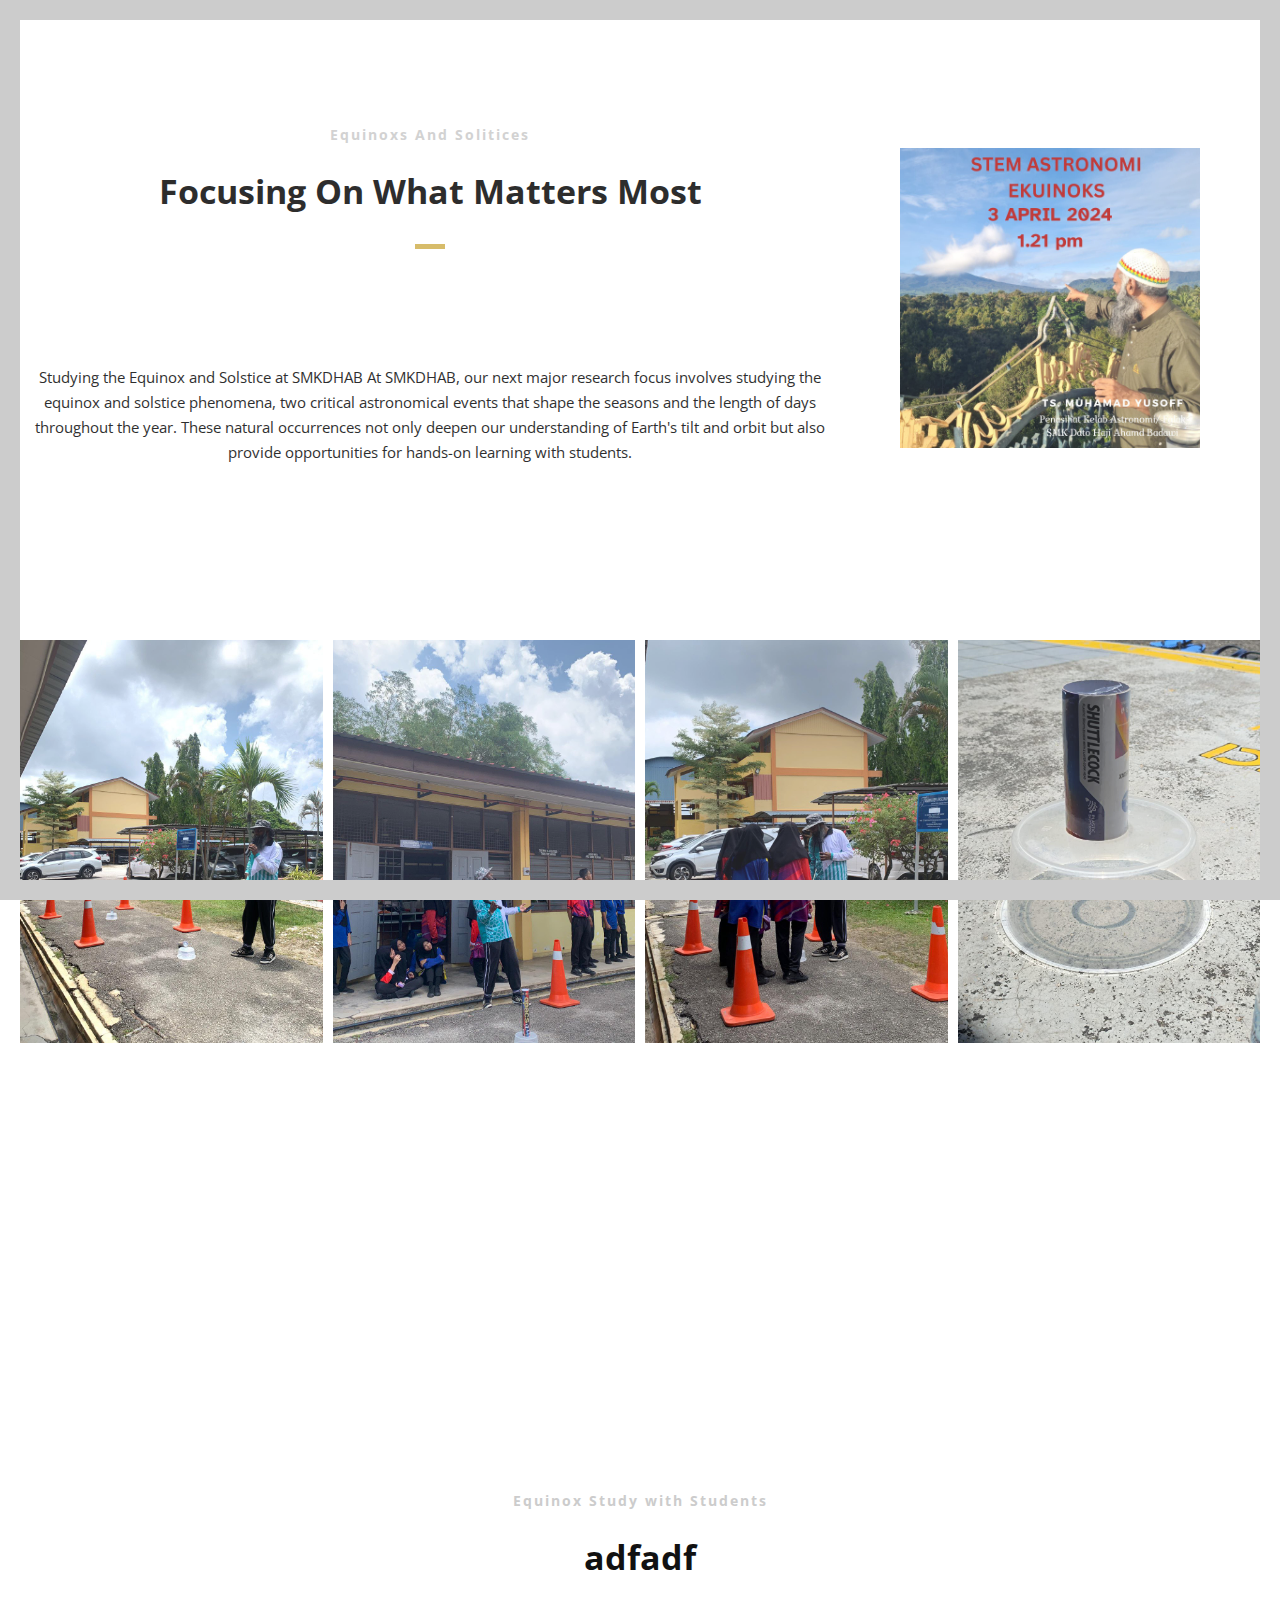
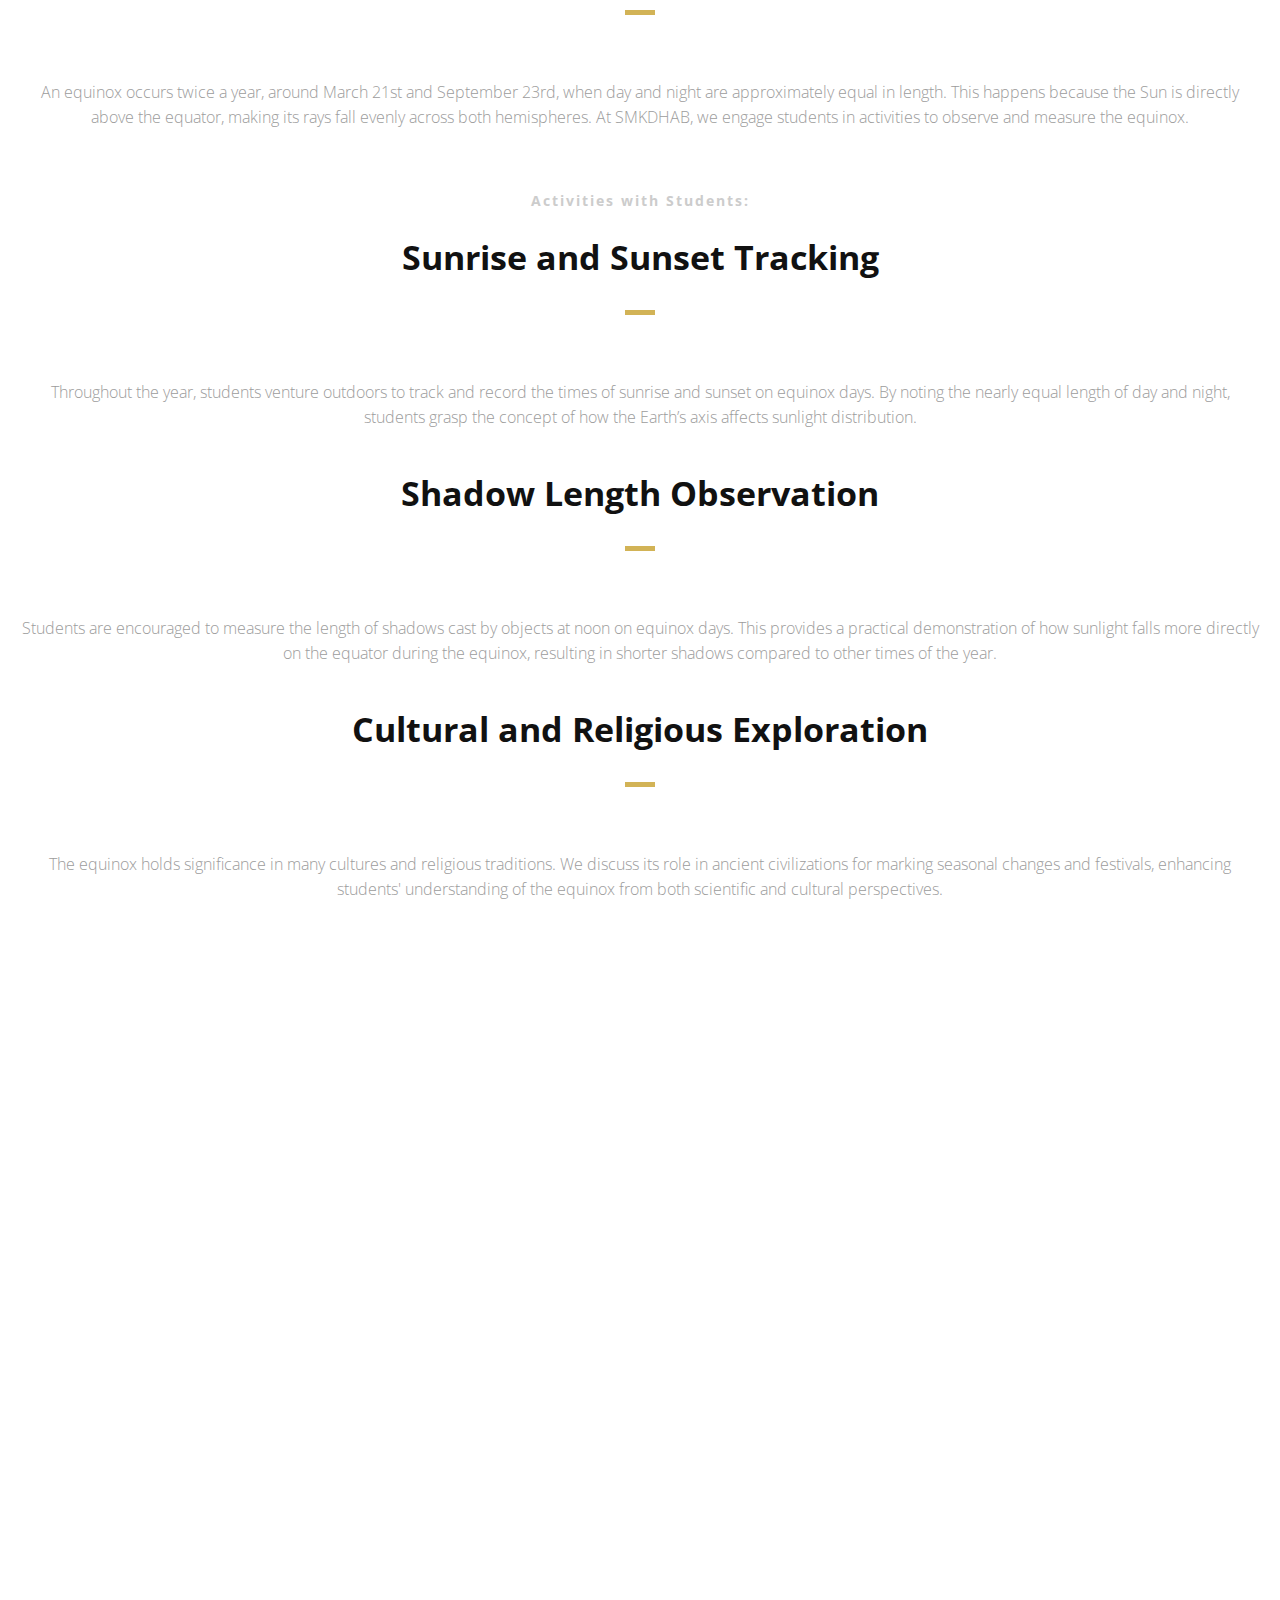
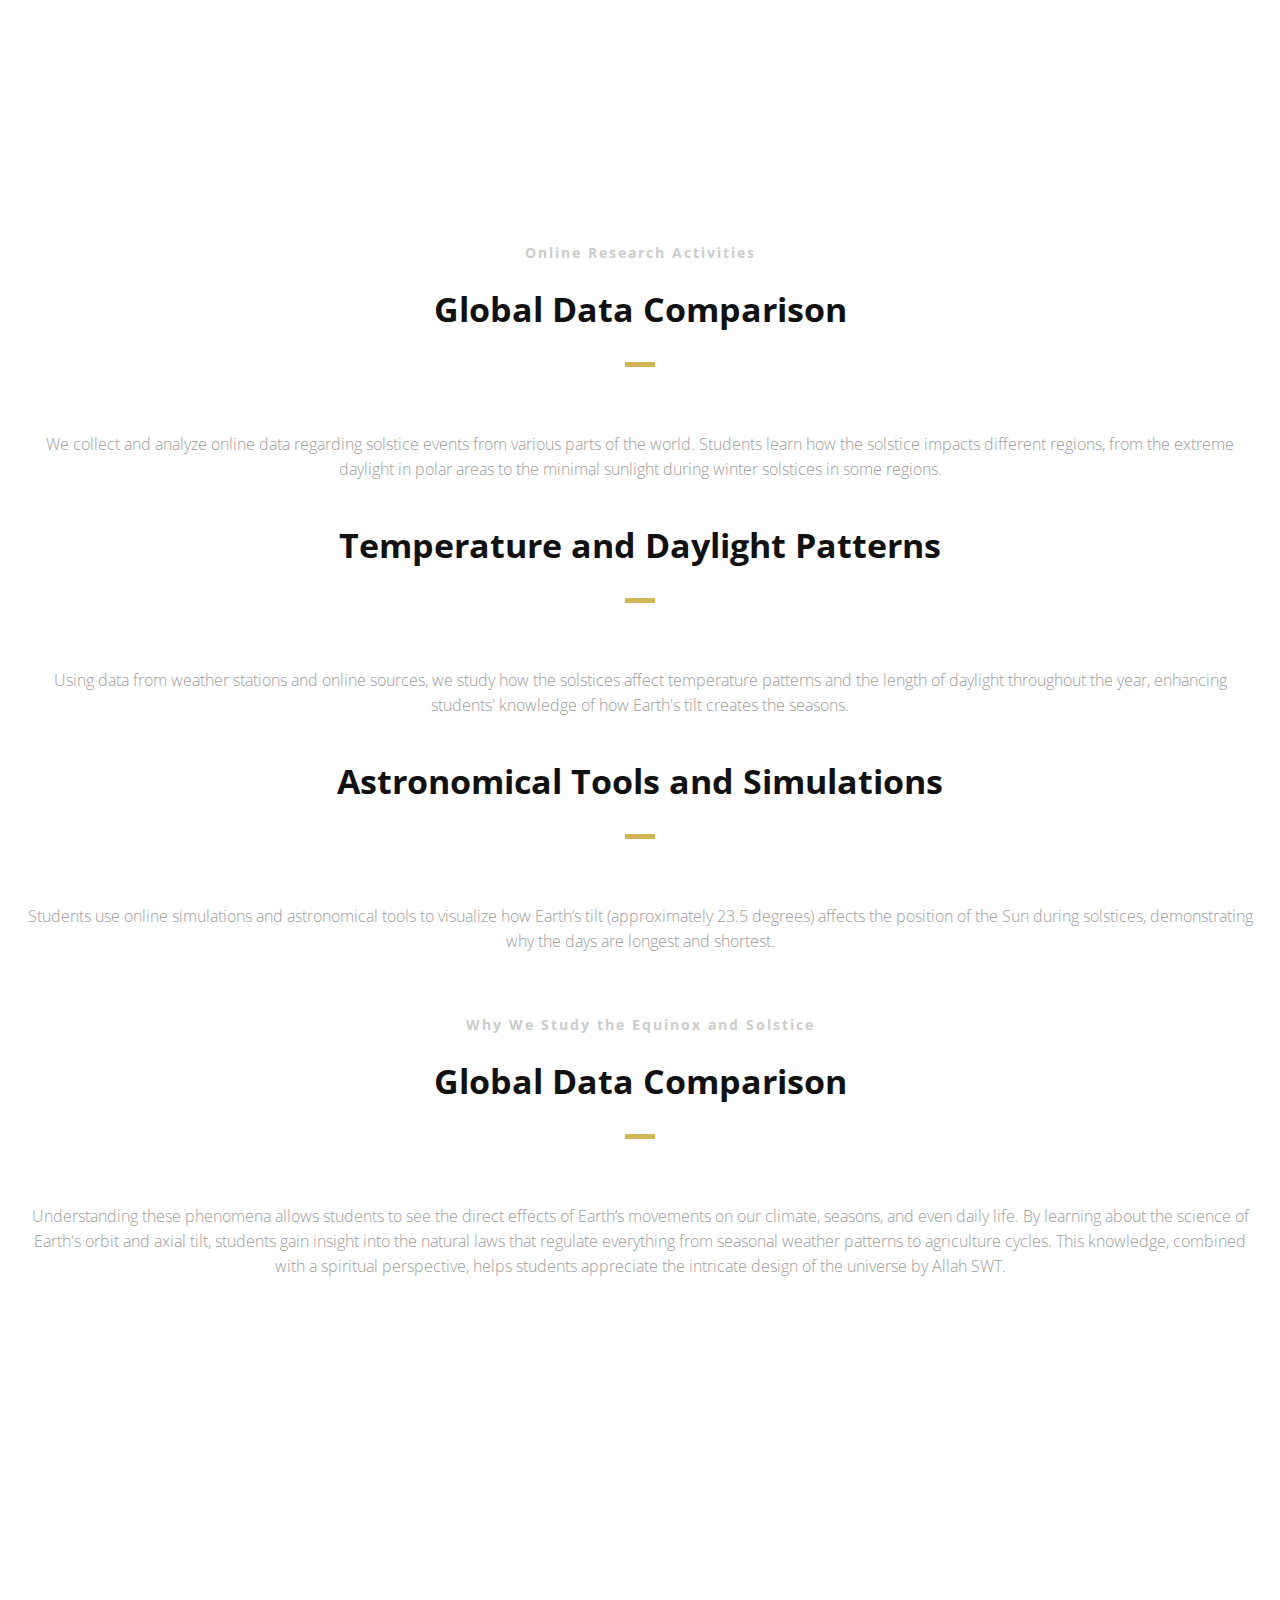
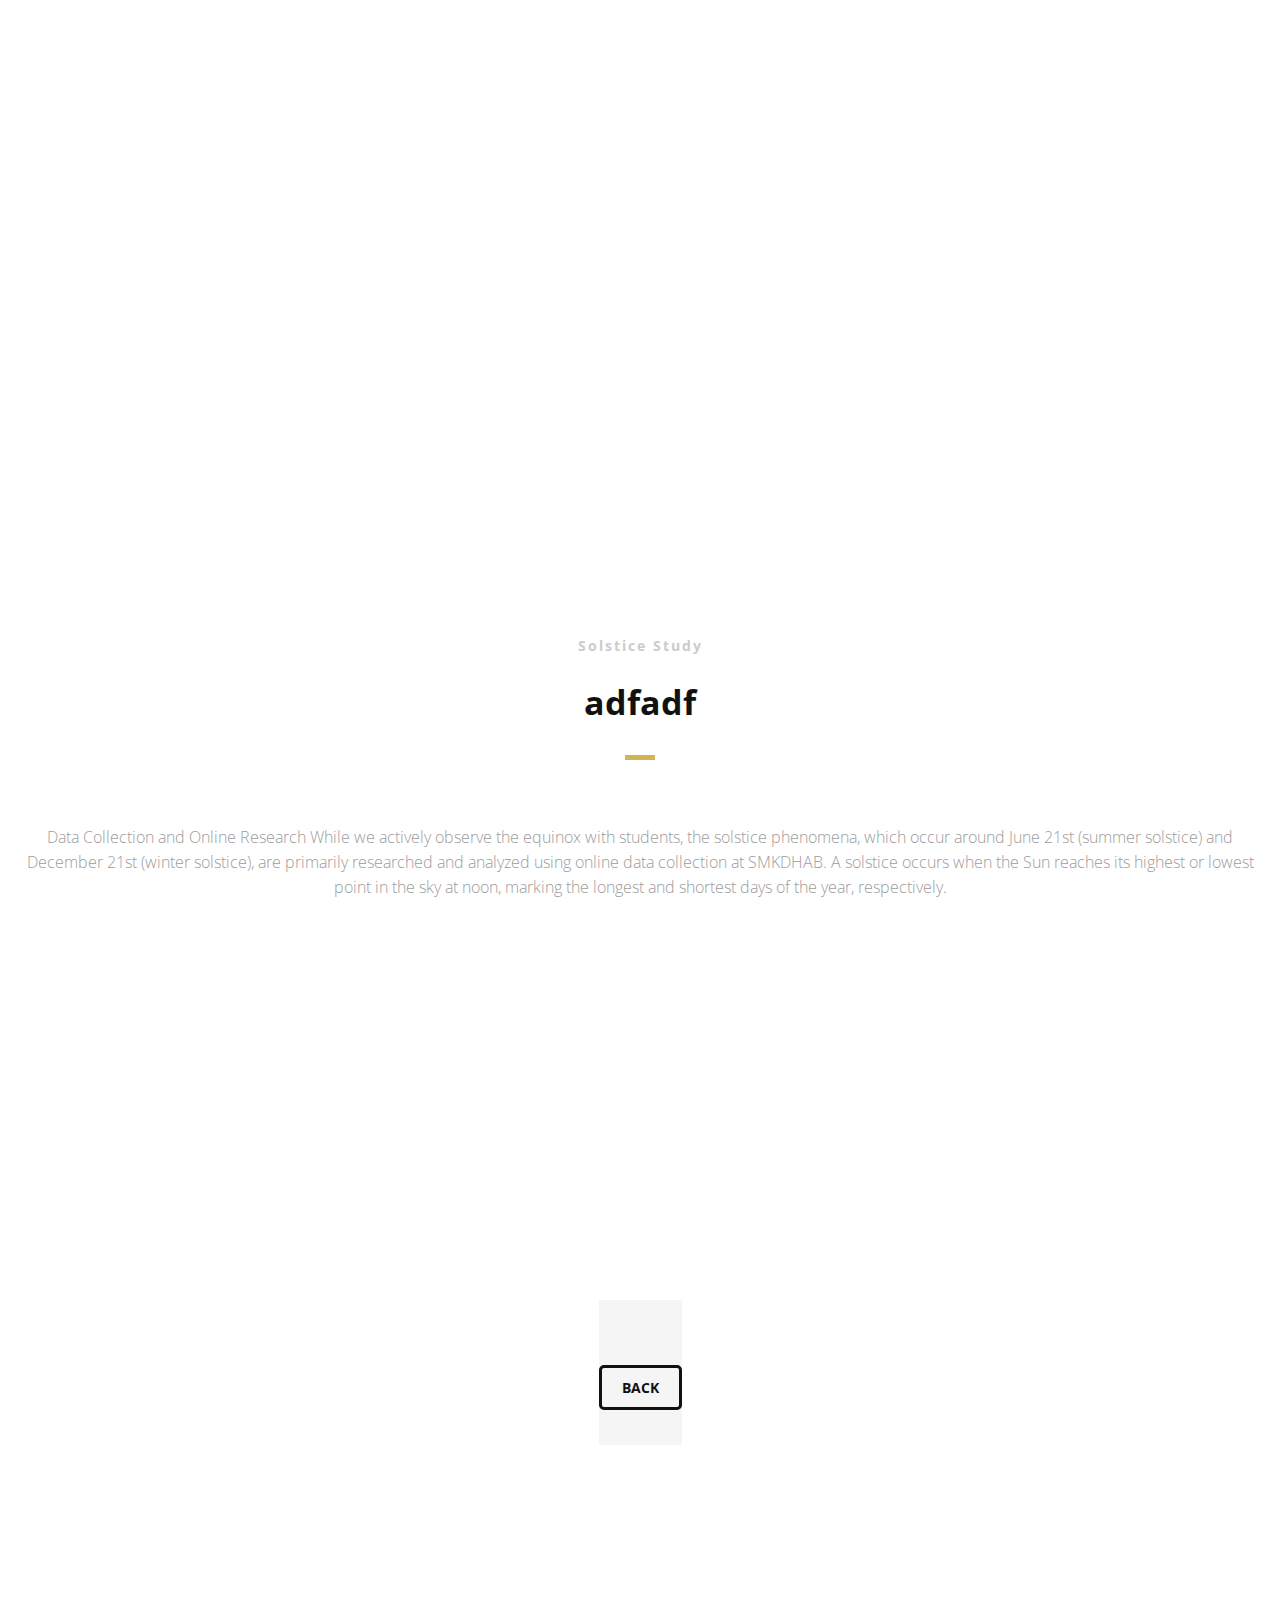
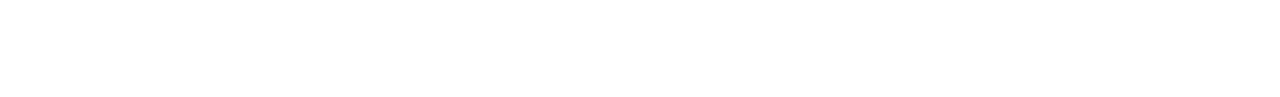
<file: equinox.html>
<!DOCTYPE html>
<html lang="en">
<head>
    <meta charset="UTF-8">
    <meta name="viewport" content="width=device-width, initial-scale=1.0">
    <!--Favicon-->
    <link rel="shortcut icon" href="images/logo-badawi.ico" title="Badawi"/>

    <!-- Main CSS Files -->
    <link rel="stylesheet" href="css/style.css">

    <!-- Namari Color CSS -->
    <link rel="stylesheet" href="css/namari-color.css">

    <!--Icon Fonts - Font Awesome Icons-->
    <link rel="stylesheet" href="css/font-awesome.min.css">

    <!-- Animate CSS-->
    <link href="css/animate.css" rel="stylesheet" type="text/css">

    <!--Google Webfonts-->
    <link href='https://fonts.googleapis.com/css?family=Open+Sans:400,300,600,700,800' rel='stylesheet' type='text/css'>

    <title>Equinox and Solitices</title>
</head>
<body>
    <!-- Preloader -->
    <div id="preloader">
        <div id="status" class="la-ball-triangle-path">
            <div></div>
            <div></div>
            <div></div>
        </div>
    </div>
    <!--End of Preloader-->

    <div class="page-border" data-wow-duration="0.7s" data-wow-delay="0.2s">
        <div class="top-border wow fadeInDown animated" style="visibility: visible; animation-name: fadeInDown;"></div>
        <div class="right-border wow fadeInRight animated" style="visibility: visible; animation-name: fadeInRight;"></div>
        <div class="bottom-border wow fadeInUp animated" style="visibility: visible; animation-name: fadeInUp;"></div>
        <div class="left-border wow fadeInLeft animated" style="visibility: visible; animation-name: fadeInLeft;"></div>
    </div>
    <div class="wrapper"> 
        <div class="content-wrapper">
            <div class="row text-center">
                <div class="col-left ">
                    
                    <div class="section-heading">
                        <h3>Equinoxs And Solitices</h3>
                        <h2 class="section-title">Focusing On What Matters Most</h2>
                        <p class="section-subtitle"></p>
                    </div>
                    <p> Studying the Equinox and Solstice at SMKDHAB
                        At SMKDHAB, our next major research focus involves studying the equinox and solstice phenomena, 
                        two critical astronomical events that shape the seasons and the length of days throughout the year. 
                        These natural occurrences not only deepen our understanding of Earth's tilt and orbit but also provide 
                        opportunities for hands-on learning with students.
                    </p>
                    <p>
                       
                    </p>
                </div>

                <div class="col-right">
                    <img src="images/equinox-soltices-images/3-aprill-equinox.jpg" alt="Dancer"/>
                </div>

                  <!-- Equinox Gallery -->
                 <aside  style="padding-top: 150px;" id="gallery-equinox" class="row text-center scrollto clearfix" data-featherlight-gallery data-featherlight-filter="a">

                        <!-- Vertical image -->
                        <a href="images/equinox-soltices-images/eq_photo1.jpg" data-featherlight="image" class="col-3 wow fadeIn vertical-img" data-wow-delay="0.5s">
                            <img src="images/equinox-soltices-images/eq_photo1.jpg" alt="Landing Page"/>
                        </a>

                        <a href="images/equinox-soltices-images/eq_photo2.jpg" data-featherlight="image" class="col-3 wow fadeIn vertical-img" data-wow-delay="0.5s">
                            <img src="images/equinox-soltices-images/eq_photo2.jpg" alt="Landing Page"/>
                        </a>

                        <a href="images/equinox-soltices-images/eq_photo3.jpg" data-featherlight="image" class="col-3 wow fadeIn vertical-img" data-wow-delay="0.3s">
                            <img src="images/equinox-soltices-images/eq_photo3.jpg" alt="Landing Page"/>
                        </a>

                        <a href="images/equinox-soltices-images/eq_photo5.jpg" data-featherlight="image" class="col-3 wow fadeIn vertical-img" data-wow-delay="0.3s">
                            <img src="images/equinox-soltices-images/eq_photo5.jpg" alt="Landing Page"/>
                        </a>

                        <!-- Horizontal image -->
                        <a href="images/equinox-soltices-images/equinox-1.jpg" data-featherlight="image" class="col-3 wow fadeIn horizontal-img" data-wow-delay="0.1s">
                            <img src="images/equinox-soltices-images/equinox-1.jpg" alt="Landing Page"/>
                        </a>

                        <a href="images/equinox-soltices-images/equinox-2.jpg" data-featherlight="image" class="col-3 wow fadeIn horizontal-img" data-wow-delay="0.3s">
                            <img src="images/equinox-soltices-images/equinox-2.jpg" alt="Landing Page"/>
                        </a>

                 </aside>

                 <!--Tables-->
                 <section id="pricing" class="secondary-color text-center scrollto clearfix " style="background-color: #fff;">
                     <div class="row clearfix flex-column">
                         <div class="section-heading">
                             <h3>Equinox Study with Students</h3>
                             <h2 class="section-title">adfadf</h2>
                             <p class="section-subtitle">An equinox occurs twice a year, 
                                around March 21st and September 23rd, when day and night are approximately equal in length. 
                                This happens because the Sun is directly above the equator, making its rays fall evenly across both hemispheres. 
                                At SMKDHAB, we engage students in activities to observe and measure the equinox.
                            </p>
                         </div>
                         <div class="section-heading">
                             <h3>Activities with Students:</h3>
                             <h2 class="section-title">Sunrise and Sunset Tracking</h2>
                             <p class="section-subtitle">
                                Throughout the year, students venture outdoors to track and record the times of sunrise and sunset on equinox days. 
                                By noting the nearly equal length of day and night, 
                                students grasp the concept of how the Earth’s axis affects sunlight distribution.
                            </p>
                             <h2 class="section-title">Shadow Length Observation</h2>
                             <p class="section-subtitle">
                                Students are encouraged to measure the length of shadows cast by objects at noon on equinox days. This provides a practical demonstration of how sunlight falls more directly on the equator during the equinox, resulting in shorter shadows compared to other times of the year.
                            </p>
                             <h2 class="section-title">Cultural and Religious Exploration</h2>
                             <p class="section-subtitle">
                                The equinox holds significance in many cultures and religious traditions. We discuss its role in ancient civilizations for marking seasonal changes and festivals, enhancing students' understanding of the equinox from both scientific and cultural perspectives.
                            </p>
                         </div>
 
                         <!--Equinox in Malaysia Table-->
                        <div class="pricing-block wow fadeInUp" data-wow-delay="0.4s">
                            <div class="pricing-block-content">
                                <table>
                                    <caption>Equinox Phenomena in Malaysia 2024</caption>
                                    <thead>
                                        <tr>
                                            <th>Date 1</th>
                                            <th>Date 2</th>
                                            <th>Time 1</th>
                                            <th>Time 2</th>
                                            <th>Note</th>
                                            <th>Region</th>
                                        </tr>
                                    </thead>
                                    <tbody>
                                        <tr>
                                            <td data-title="Date 1">March 20, 2024</td>
                                            <td data-title="Date 2">September 22, 2024</td>
                                            <td data-title="Time 1">12:04 PM</td>
                                            <td data-title="Time 2">12:05 PM</td>
                                            <td data-title="Note">Slight temperature increase during midday</td>
                                            <td data-title="Region">Perlis</td>
                                        </tr>
                                        <tr>
                                            <td data-title="Date 1">March 20, 2024</td>
                                            <td data-title="Date 2">September 23, 2024</td>
                                            <td data-title="Time 1">12:05 PM</td>
                                            <td data-title="Time 2">12:06 PM</td>
                                            <td data-title="Note">High humidity throughout the day</td>
                                            <td data-title="Region">Kedah</td>
                                        </tr>
                                        <tr>
                                            <td data-title="Date 1">March 21, 2024</td>
                                            <td data-title="Date 2">September 23, 2024</td>
                                            <td data-title="Time 1">12:06 PM</td>
                                            <td data-title="Time 2">12:07 PM</td>
                                            <td data-title="Note">Noticeable equal day and night</td>
                                            <td data-title="Region">Pulau Pinang</td>
                                        </tr>
                                        <tr>
                                            <td data-title="Date 1">March 19, 2024</td>
                                            <td data-title="Date 2">September 22, 2024</td>
                                            <td data-title="Time 1">12:08 PM</td>
                                            <td data-title="Time 2">12:09 PM</td>
                                            <td data-title="Note">Slightly cooler temperatures in the evening</td>
                                            <td data-title="Region">Perak</td>
                                        </tr>
                                        <tr>
                                            <td data-title="Date 1">March 20, 2024</td>
                                            <td data-title="Date 2">September 21, 2024</td>
                                            <td data-title="Time 1">12:07 PM</td>
                                            <td data-title="Time 2">12:08 PM</td>
                                            <td data-title="Note">Consistent cloud cover during the equinox</td>
                                            <td data-title="Region">Terengganu</td>
                                        </tr>
                                        <tr>
                                            <td data-title="Date 1">March 21, 2024</td>
                                            <td data-title="Date 2">September 24, 2024</td>
                                            <td data-title="Time 1">12:09 PM</td>
                                            <td data-title="Time 2">12:10 PM</td>
                                            <td data-title="Note">Frequent rainfall in the afternoon</td>
                                            <td data-title="Region">Pahang</td>
                                        </tr>
                                        <tr>
                                            <td data-title="Date 1">March 21, 2024</td>
                                            <td data-title="Date 2">September 25, 2024</td>
                                            <td data-title="Time 1">12:05 PM</td>
                                            <td data-title="Time 2">12:05 PM</td>
                                            <td data-title="Note">Hotter midday temperatures</td>
                                            <td data-title="Region">Kelantan</td>
                                        </tr>
                                        <tr>
                                            <td data-title="Date 1">March 22, 2024</td>
                                            <td data-title="Date 2">September 23, 2024</td>
                                            <td data-title="Time 1">12:04 PM</td>
                                            <td data-title="Time 2">12:06 PM</td>
                                            <td data-title="Note">Mild wind patterns</td>
                                            <td data-title="Region">Negeri Sembilan</td>
                                        </tr>
                                        <tr>
                                            <td data-title="Date 1">March 19, 2024</td>
                                            <td data-title="Date 2">September 21, 2024</td>
                                            <td data-title="Time 1">12:03 PM</td>
                                            <td data-title="Time 2">12:04 PM</td>
                                            <td data-title="Note">Dry and sunny</td>
                                            <td data-title="Region">Selangor</td>
                                        </tr>
                                        <tr>
                                            <td data-title="Date 1">March 20, 2024</td>
                                            <td data-title="Date 2">September 22, 2024</td>
                                            <td data-title="Time 1">12:07 PM</td>
                                            <td data-title="Time 2">12:08 PM</td>
                                            <td data-title="Note">Mild daytime temperature</td>
                                            <td data-title="Region">Melaka</td>
                                        </tr>
                                        <tr>
                                            <td data-title="Date 1">March 21, 2024</td>
                                            <td data-title="Date 2">September 23, 2024</td>
                                            <td data-title="Time 1">12:08 PM</td>
                                            <td data-title="Time 2">12:09 PM</td>
                                            <td data-title="Note">Breezy in the evening</td>
                                            <td data-title="Region">Johor</td>
                                        </tr>
                                        <tr>
                                            <td data-title="Date 1">March 22, 2024</td>
                                            <td data-title="Date 2">September 22, 2024</td>
                                            <td data-title="Time 1">12:10 PM</td>
                                            <td data-title="Time 2">12:11 PM</td>
                                            <td data-title="Note">Frequent cloud cover</td>
                                            <td data-title="Region">Sabah</td>
                                        </tr>
                                        <tr>
                                            <td data-title="Date 1">March 19, 2024</td>
                                            <td data-title="Date 2">September 24, 2024</td>
                                            <td data-title="Time 1">12:09 PM</td>
                                            <td data-title="Time 2">12:10 PM</td>
                                            <td data-title="Note">Longer twilight periods</td>
                                            <td data-title="Region">Sarawak</td>
                                        </tr>
                                    </tbody>
                                </table>
                            </div>
                        </div>
                        <!--End Pricing Block-->

                        <div class="section-heading">
                            <h3>Online Research Activities</h3>
                            <h2 class="section-title">Global Data Comparison</h2>
                            <p class="section-subtitle">We collect and analyze online data regarding solstice events from various parts of the world. Students learn how the solstice impacts different regions, from the extreme daylight in polar areas to the minimal sunlight during winter solstices in some regions.</p>
                            <h2 class="section-title">Temperature and Daylight Patterns</h2>
                            <p class="section-subtitle">Using data from weather stations and online sources, we study how the solstices affect temperature patterns and the length of daylight throughout the year, enhancing students' knowledge of how Earth's tilt creates the seasons.</p>
                            <h2 class="section-title">Astronomical Tools and Simulations</h2>
                            <p class="section-subtitle">Students use online simulations and astronomical tools to visualize how Earth’s tilt (approximately 23.5 degrees) affects the position of the Sun during solstices, demonstrating why the days are longest and shortest.</p>
                        </div>

                        <div class="section-heading">
                            <h3>Why We Study the Equinox and Solstice</h3>
                            <h2 class="section-title">Global Data Comparison</h2>
                            <p class="section-subtitle">Understanding these phenomena allows students to see the direct effects of Earth’s movements on our climate, seasons, and even daily life. By learning about the science of Earth's orbit and axial tilt, students gain insight into the natural laws that regulate everything from seasonal weather patterns to agriculture cycles. This knowledge, combined with a spiritual perspective, helps students appreciate the intricate design of the universe by Allah SWT.</p>
                        </div>

                        <!--Solstice in Malaysia Table-->
                        <div class="pricing-block wow fadeInUp" data-wow-delay="0.5s">
                            <div class="pricing-block-content">
                                <table>
                                    <caption>Solstice Phenomena in Malaysia 2024</caption>
                                    <thead>
                                        <tr>
                                            <th>Date 1 (Summer Solstice)</th>
                                            <th>Date 2 (Winter Solstice)</th>
                                            <th>Time 1</th>
                                            <th>Time 2</th>
                                            <th>Note</th>
                                            <th>Region</th>
                                        </tr>
                                    </thead>
                                    <tbody>
                                        <tr>
                                            <td data-title="Date 1">June 21, 2024</td>
                                            <td data-title="Date 2">December 21, 2024</td>
                                            <td data-title="Time 1">12:36 PM</td>
                                            <td data-title="Time 2">12:38 PM</td>
                                            <td data-title="Note">Longest daylight during summer solstice</td>
                                            <td data-title="Region">Perlis</td>
                                        </tr>
                                        <tr>
                                            <td data-title="Date 1">June 21, 2024</td>
                                            <td data-title="Date 2">December 22, 2024</td>
                                            <td data-title="Time 1">12:35 PM</td>
                                            <td data-title="Time 2">12:37 PM</td>
                                            <td data-title="Note">Shorter daylight during winter solstice</td>
                                            <td data-title="Region">Kedah</td>
                                        </tr>
                                        <tr>
                                            <td data-title="Date 1">June 20, 2024</td>
                                            <td data-title="Date 2">December 22, 2024</td>
                                            <td data-title="Time 1">12:38 PM</td>
                                            <td data-title="Time 2">12:39 PM</td>
                                            <td data-title="Note">High temperatures during summer solstice</td>
                                            <td data-title="Region">Pulau Pinang</td>
                                        </tr>
                                        <tr>
                                            <td data-title="Date 1">June 21, 2024</td>
                                            <td data-title="Date 2">December 21, 2024</td>
                                            <td data-title="Time 1">12:37 PM</td>
                                            <td data-title="Time 2">12:39 PM</td>
                                            <td data-title="Note">Noticeable humidity during summer solstice</td>
                                            <td data-title="Region">Perak</td>
                                        </tr>
                                        <tr>
                                            <td data-title="Date 1">June 22, 2024</td>
                                            <td data-title="Date 2">December 23, 2024</td>
                                            <td data-title="Time 1">12:34 PM</td>
                                            <td data-title="Time 2">12:35 PM</td>
                                            <td data-title="Note">Short twilight hours during winter solstice</td>
                                            <td data-title="Region">Terengganu</td>
                                        </tr>
                                        <tr>
                                            <td data-title="Date 1">June 20, 2024</td>
                                            <td data-title="Date 2">December 22, 2024</td>
                                            <td data-title="Time 1">12:35 PM</td>
                                            <td data-title="Time 2">12:36 PM</td>
                                            <td data-title="Note">Increased cloud cover during winter solstice</td>
                                            <td data-title="Region">Pahang</td>
                                        </tr>
                                        <tr>
                                            <td data-title="Date 1">June 21, 2024</td>
                                            <td data-title="Date 2">December 24, 2024</td>
                                            <td data-title="Time 1">12:37 PM</td>
                                            <td data-title="Time 2">12:39 PM</td>
                                            <td data-title="Note">Peak summer heat</td>
                                            <td data-title="Region">Kelantan</td>
                                        </tr>
                                        <tr>
                                            <td data-title="Date 1">June 22, 2024</td>
                                            <td data-title="Date 2">December 23, 2024</td>
                                            <td data-title="Time 1">12:36 PM</td>
                                            <td data-title="Time 2">12:38 PM</td>
                                            <td data-title="Note">Moderate rainfall during winter solstice</td>
                                            <td data-title="Region">Negeri Sembilan</td>
                                        </tr>
                                        <tr>
                                            <td data-title="Date 1">June 21, 2024</td>
                                            <td data-title="Date 2">December 21, 2024</td>
                                            <td data-title="Time 1">12:35 PM</td>
                                            <td data-title="Time 2">12:36 PM</td>
                                            <td data-title="Note">Sun at its highest during summer solstice</td>
                                            <td data-title="Region">Selangor</td>
                                        </tr>
                                        <tr>
                                            <td data-title="Date 1">June 22, 2024</td>
                                            <td data-title="Date 2">December 22, 2024</td>
                                            <td data-title="Time 1">12:36 PM</td>
                                            <td data-title="Time 2">12:37 PM</td>
                                            <td data-title="Note">Cooler temperatures during winter solstice</td>
                                            <td data-title="Region">Melaka</td>
                                        </tr>
                                        <tr>
                                            <td data-title="Date 1">June 21, 2024</td>
                                            <td data-title="Date 2">December 23, 2024</td>
                                            <td data-title="Time 1">12:38 PM</td>
                                            <td data-title="Time 2">12:40 PM</td>
                                            <td data-title="Note">Warmer weather patterns</td>
                                            <td data-title="Region">Johor</td>
                                        </tr>
                                        <tr>
                                            <td data-title="Date 1">June 20, 2024</td>
                                            <td data-title="Date 2">December 22, 2024</td>
                                            <td data-title="Time 1">12:34 PM</td>
                                            <td data-title="Time 2">12:35 PM</td>
                                            <td data-title="Note">Longest night during winter solstice</td>
                                            <td data-title="Region">Sabah</td>
                                        </tr>
                                        <tr>
                                            <td data-title="Date 1">June 21, 2024</td>
                                            <td data-title="Date 2">December 24, 2024</td>
                                            <td data-title="Time 1">12:36 PM</td>
                                            <td data-title="Time 2">12:38 PM</td>
                                            <td data-title="Note">Shorter days during winter solstice</td>
                                            <td data-title="Region">Sarawak</td>
                                        </tr>
                                    </tbody>
                                </table>
                            </div>
                        </div>
                        <!--End Solstice Table-->

                        <div class="section-heading">
                            <h3>Solstice Study</h3>
                            <h2 class="section-title">adfadf</h2>
                            <p class="section-subtitle">Data Collection and Online Research
                                While we actively observe the equinox with students, the solstice phenomena, which occur around June 21st (summer solstice) and December 21st (winter solstice), are primarily researched and analyzed using online data collection at SMKDHAB. A solstice occurs when the Sun reaches its highest or lowest point in the sky at noon, marking the longest and shortest days of the year, respectively.</p>
                        </div>

                         <!--Equinox around the globe Table-->
                         <div class="pricing-block  wow fadeInUp" data-wow-delay="0.4s">
                         <div class="pricing-block-content">
                            <table>
                                <caption>Equinox Phenomena around the globe </caption>
                                <thead>
                                    <tr>
                                        <th>Date 1</th>
                                        <th>Date 2</th>
                                        <th>Time 1</th>
                                        <th>Time 2</th>
                                        <th>Note</th>
                                    </tr>
                                </thead>
                                <tbody>
                                    <tr>
                                        <td data-title="Date 1">March 20, 2024</td>
                                        <td data-title="Date 2">September 23, 2024</td>
                                        <td data-title="Time 1">21:07 UTC</td>
                                        <td data-title="Time 2">13:50 UTC</td>
                                        <td data-title="Note">Spring Equinox</td>
                                    </tr>
                                    <tr>
                                        <td data-title="Date 1">March 20, 2024</td>
                                        <td data-title="Date 2">September 23, 2024</td>
                                        <td data-title="Time 1">21:07 UTC</td>
                                        <td data-title="Time 2">13:50 UTC</td>
                                        <td data-title="Note">Autumn Equinox</td>
                                    </tr>
                                    <tr>
                                        <td data-title="Date 1">2024-03-20</td>
                                        <td data-title="Date 2">2024-09-23</td>
                                        <td data-title="Time 1">21:07 UTC</td>
                                        <td data-title="Time 2">13:50 UTC</td>
                                        <td data-title="Note">Equinox occurs when day and night are approximately equal</td>
                                    </tr>
                                </tbody>
                            </table>
                         </div>
                         </div>
                         <!--End Pricing Block-->

                         <div class="text-center clearfix secondary-color scrollto" style="padding-top: 50px;">
                            <a href="index.html" class="button link-lightbox">BACK</i></a>
                        </div>

                 </div>
                 </section>
            </div>
        </div>
       
        <!-- Bart Charts, Line Charts, Pie Charts -->
        <script>
            // Chart.js configuration
            Chart.defaults.color = '#e0e0ff';
            Chart.defaults.borderColor = 'rgba(0, 255, 255, 0.1)';

            // Data for the charts
            const planets = ['Mercury', 'Venus', 'Earth', 'Mars', 'Jupiter', 'Saturn', 'Uranus', 'Neptune'];
            const masses = [0.055, 0.815, 1, 0.107, 317.8, 95.2, 14.5, 17.1];
            const distances = [0.39, 0.72, 1, 1.52, 5.20, 9.54, 19.19, 30.07];
            const diameters = [4879, 12104, 12756, 6792, 142984, 120536, 51118, 49528];

            // Bar Chart
            new Chart(document.getElementById('barChart'), {
                type: 'bar',
                data: {
                    labels: planets,
                    datasets: [{
                        label: 'Mass (Earth = 1)',
                        data: masses,
                        backgroundColor: 'rgba(0, 255, 255, 0.6)',
                        borderColor: 'rgba(0, 255, 255, 1)',
                        borderWidth: 1
                    }]
                },
                options: {
                    scales: {
                        y: {
                            beginAtZero: true,
                            title: {
                                display: true,
                                text: 'Mass (Earth = 1)'
                            }
                        }
                    },
                    plugins: {
                        legend: {
                            display: false
                        }
                    }
                }
            });

            // Line Chart
            new Chart(document.getElementById('lineChart'), {
                type: 'line',
                data: {
                    labels: planets,
                    datasets: [{
                        label: 'Distance from Sun (AU)',
                        data: distances,
                        borderColor: 'rgba(255, 255, 0, 1)',
                        backgroundColor: 'rgba(255, 255, 0, 0.2)',
                        tension: 0.1
                    }]
                },
                options: {
                    scales: {
                        y: {
                            beginAtZero: true,
                            title: {
                                display: true,
                                text: 'Distance (AU)'
                            }
                        }
                    }
                }
            });

            // Pie Chart
            new Chart(document.getElementById('pieChart'), {
                type: 'pie',
                data: {
                    labels: planets,
                    datasets: [{
                        data: diameters,
                        backgroundColor: [
                            'rgba(255, 99, 132, 0.8)',
                            'rgba(54, 162, 235, 0.8)',
                            'rgba(255, 206, 86, 0.8)',
                            'rgba(75, 192, 192, 0.8)',
                            'rgba(153, 102, 255, 0.8)',
                            'rgba(255, 159, 64, 0.8)',
                            'rgba(199, 199, 199, 0.8)',
                            'rgba(83, 102, 255, 0.8)'
                        ],
                        borderColor: 'rgba(0, 255, 255, 1)',
                        borderWidth: 1
                    }]
                },
                options: {
                    responsive: true,
                    plugins: {
                        legend: {
                            position: 'right',
                        },
                        title: {
                            display: true,
                            text: 'Planet Diameters (km)'
                        }
                    }
                }
            });
        </script>

        <!-- Search Bar -->
        <script>
        function filterTable() {
            const input = document.getElementById("searchInput");
            const filter = input.value.toLowerCase();
            const table = document.querySelector("table");
            const tr = table.getElementsByTagName("tr");
        
            // Loop through all table rows (except the header)
            for (let i = 1; i < tr.length; i++) {
                const td = tr[i].getElementsByTagName("td");
                let rowVisible = false;
        
                // Loop through all cells in the row
                for (let j = 0; j < td.length; j++) {
                    if (td[j]) {
                        const txtValue = td[j].textContent || td[j].innerText;
                        if (txtValue.toLowerCase().indexOf(filter) > -1) {
                            rowVisible = true; // Set the row as visible if a match is found
                            break;
                        }
                    }
                }
        
                // Show or hide the row based on the search input
                tr[i].style.display = rowVisible ? "" : "none";
            }
        }
        </script>
        
     

    </div>
        <!-- Include JavaScript resources -->
        <script src="js/jquery.1.8.3.min.js"></script>
        <script src="js/wow.min.js"></script>
        <script src="js/featherlight.min.js"></script>
        <script src="js/featherlight.gallery.min.js"></script>
        <script src="js/jquery.enllax.min.js"></script>
        <script src="js/jquery.scrollUp.min.js"></script>
        <script src="js/jquery.easing.min.js"></script>
        <script src="js/jquery.stickyNavbar.min.js"></script>
        <script src="js/jquery.waypoints.min.js"></script>
        <script src="js/images-loaded.min.js"></script>
        <script src="js/lightbox.min.js"></script>
        <script src="js/site.js"></script>
</body>
</html>
</file>
<file: css/namari-color.css>
/* Namari Landing Page Dynamic Style Index

1. Website Default Styling
2. Navigation
3. Primary and Secondary Colors
4. Banner
5. Typography
6. Buttons
7. Footer


/*------------------------------------------------------------------------------------------*/
/* 1. Website Default Styling */
/*------------------------------------------------------------------------------------------*/


body {
    background:#fff;
}


/* Default Link Color */

a, .la-ball-triangle-path {
    color:#d2b356;
}

a:hover, #header.nav-solid nav a:hover {
    color:#d2b356;
}

/* Default Icon Color */

.icon i {
    color:#d2b356;
}

/* Border Color */

#banner .section-heading:before, .testimonial.classic footer:before {
    background: #d2b356;
}

.pricing-block-content:hover {
    border-color:#d2b356;
}


/*------------------------------------------------------------------------------------------*/
/* 2. Navigation */
/*------------------------------------------------------------------------------------------*/


/* Transparent Navigation Color on a Banner */

#header nav a, #header i {
    color:#111;
}


/* Navigation Colors when the Navigation is sticky and solid */ 

#header.nav-solid, #header.nav-solid a, #header.nav-solid i, #nav-mobile ul li a {
    color:#333;
}


/* Navigation Active State */

#header.nav-solid .active {
    color: #d2b356;
    border-color: #d2b356;
}    



/*------------------------------------------------------------------------------------------*/
/* 3. Primary and Secondary Colors */
/*------------------------------------------------------------------------------------------*/


/* Primary Background and Text Colors */

.primary-color, .featured .pricing {
    background-color:#d2b356;
}

.primary-color, .primary-color .section-title, .primary-color .section-subtitle, .featured .pricing, .featured .pricing p {
    color:#fff;    
}

.section-heading h2:after {
    background:#d2b356;
    content:"";
    display:block;
    width:30px;
    height:5px;
    margin-top:30px;
}

.text-center .section-heading h2:after {
    margin:30px auto 25px auto;
}

/* Primary Icon Colors */

.primary-color .icon i, .primary-color i {
    color:#fff;
}


/* Secondary Background and Text Colors */

.secondary-color {
    background-color:#f5f5f5;
}


/*------------------------------------------------------------------------------------------*/
/* 4. Banner */
/*------------------------------------------------------------------------------------------*/


/* Banner Background and Text Colors */
#banner {
    position: relative;
    background: url("../images/wallpaper-images.webp") no-repeat center center; /* Center the image */
    background-size: fit; /* Ensure the image fits within the container */
    height: 100vh; /* Full height of the viewport */
    z-index: 1;
}

#banner::before {
    position: absolute;
    content: "";
    top: 0;
    left: 0;
    width: 100%;
    height: 100%;
    background: rgba(255, 255, 255, 0.30); /* Light overlay */
}

/* Media Query for smaller screens */
@media (max-width: 768px) {
    #banner {
        background-size: cover; /* Switch to cover for smaller screens if needed */
    }
}


/*------------------------------------------------------------------------------------------*/
/* 5. Typography */
/*------------------------------------------------------------------------------------------*/


body {
    font-family: 'Open Sans', sans-serif, Arial, Helvetica;
    font-size:15px;
    font-weight:normal;
    color:#111;
}

/* Logo, if you are using Fonts as Logo and not image

#logo h1 {
    font-family:;
    font-size:; 
    font-weight:;
    color:;
}

#logo h2 {
    font-family:;
    font-size:; 
    font-weight:;
    color:;
}

*/


/* Banner Typography */

#banner h1 {
    font-family: 'Open Sans', sans-serif, Arial, Helvetica;
    font-size:62px;
    line-height:60px;
    font-weight:800;
    color:#111;
}

#banner h2 {
    font-family: 'Open Sans', sans-serif, Arial, Helvetica;
    font-size:18px;
    font-weight:300;
    color:#111;
}


/* Section Title and Subtitle */

.section-title {
    font-family: 'Open Sans', sans-serif, Arial, Helvetica;
    font-size: 34px; 
    font-weight:700;
    color:#111;
}

.section-subtitle {
    font-family: 'Open Sans', sans-serif, Arial, Helvetica;
    font-size: 16px;
    font-weight:300;
    color:#9c9c9c;
}

/* Testimonial */

.testimonial q {
    font-family: 'Open Sans', sans-serif, Arial, Helvetica;
    font-size: 17px; 
    font-weight:300;
}

.testimonial.classic q, .testimonial.classic footer {
    color:#111;
}


/* Standard Headings h1-h6 */

h1 {
    font-family: 'Open Sans', sans-serif, Arial, Helvetica;
    font-size: 40px; 
    font-weight:100;
    color:#111;
}

h2 {
    font-family: 'Open Sans', sans-serif, Arial, Helvetica;
    font-size: 34px; 
    font-weight:300;
    color:#111;
}

h3 {
    font-family: 'Open Sans', sans-serif, Arial, Helvetica;
    font-size: 30px; 
    font-weight:700;
    color:#111;
}

h4 {
    font-family: 'Open Sans', sans-serif, Arial, Helvetica;
    font-size: 18px; 
    font-weight:400;
    color:#111;
}

h5 {
    font-family: 'Open Sans', sans-serif, Arial, Helvetica;
    font-size: 16px; 
    font-weight:400;
    color:#111;
}

h6 {
    font-family: 'Open Sans', sans-serif, Arial, Helvetica;
    font-size: 14px; 
    font-weight:400;
    color:#111;
}



/*------------------------------------------------------------------------------------------*/
/* 6. Buttons */
/*------------------------------------------------------------------------------------------*/

/* ----------Default Buttons---------- */


/* Button Text */

.button, input[type="submit"]  {
    font-family: 'Open Sans', sans-serif, Arial, Helvetica;
    font-size:14px;
    font-weight:bold;
    color:#111;
}


/* Button Color */

.button, input[type="submit"] {
    border-color:#111;
}


/* Button Hover Color */

.button:hover,  input[type="submit"]:hover {
    border-color:#d2b356;
    color:#d2b356;
}


/* ----------Banner Buttons---------- */


/* Button Text */

#banner .button {
    font-family: 'Open Sans', sans-serif, Arial, Helvetica;
    font-size:16px;
    color:#111;
}


/* Button Color */

#banner .button {
    border-color:#111;
}


/* Button Hover Color */

#banner .button:hover {
    color:#d2b356;
    border-color:#d2b356;
}


/*------------------------------------------------------------------------------------------*/
/* 7. Footer */
/*------------------------------------------------------------------------------------------*/

#landing-footer, #landing-footer p, #landing-footer a {
    font-family: 'Open Sans', sans-serif, Arial, Helvetica;
    font-size:12px;
    font-weight:normal;
    color:#999;
}

/* Footer Icon Color */

#landing-footer i {
    color:#999;
}
</file>
<file: css/style.css>
/* Namari Landing Page v.1.1.0 Style Index - a free landing page by shapingrain.com

1. Default and Reset styles
- 1.1 Input Elements
2. Global elements
- 2.1 Header
- 2.2 Logo
- 2.3 Buttons
- 2.4 Navigation
- 2.5 Social Elements
- 2.6 Images
3. Fonts and Headings
4. Banner
- 4.1 SignUp Form
5. Content Elements
- 5.1 Icons
- 5.2 Parallax Elements
- 5.3 Divider
6. Landing Page Sections
- 6.1 Features
- 6.2 Testimonials
- 6.3 Gallery
- 6.4 Video
- 6.5 Clients
- 6.6 Pricing Table
7. Footer


/*------------------------------------------------------------------------------------------*/
/* 1. Defaults & Reset of specific styles across browsers */
/*------------------------------------------------------------------------------------------*/

*, *:before, *:after {
    -webkit-box-sizing: border-box;
    -moz-box-sizing: border-box;
    box-sizing: border-box;
}

body, div, dl, dt, dd, ul, ol, li, h1, h2, h3, h4, h5, h6, pre, form, blockquote, th, td {
    margin: 0;
    padding: 0;
    direction: ltr;
}

body {
    margin: 0;
    padding: 0;
    -webkit-font-smoothing: antialiased;
    overflow-x: hidden;
}

p {
    line-height: 25px;
}

.row img {
    height: auto;
    max-width: 100%;
}

a {
    text-decoration: none;
    line-height: inherit;
    -webkit-transition: opacity 0.3s ease-out;
    -moz-transition: opacity 0.3s ease-out;
    -o-transition: opacity 0.3s ease-out;
    transition: opacity 0.3s ease-out;
}

iframe {
    border: 0 !important;
}

.parallax-window {
    min-height: 400px;
    background: transparent;
}

figure {
    margin: 0;
}

/* Page Border */

.page-border {
    position: fixed;
    z-index: 999999;
    pointer-events: none;
}

.page-border .bottom-border, .page-border .left-border, .page-border .right-border, .page-border .top-border {
    background: #f3f3ef;
    position: fixed;
    z-index: 9999;
}

.page-border > .top-border, .page-border > .right-border, .page-border > .bottom-border, .page-border > .left-border {
    padding: 11px;
    background: #ccc;
}

.page-border .bottom-border, .page-border .top-border {
    width: 100%;
    padding: 10px;
    left: 0;
}

.page-border .left-border, .page-border .right-border {
    padding: 10px;
    height: 100%;
    top: 0;
}

.page-border .top-border {
    top: 0;
}

.page-border .right-border {
    right: 0;
}

.page-border .bottom-border {
    bottom: 0;
}

.page-border .left-border {
    left: 0;
}

#wrapper {
    margin:0 15px;
    padding: 15px 0;
    position: relative;
}




/* --------- 1.1 Input Elements ---------- */

input, textarea {
    border: 1px solid #e1e1e1;
    padding: 10px;
    -webkit-transition: all .3s linear;
    -moz-transition: all .3s linear;
    transition: all .3s linear;
    border-radius: 3px;
}

input {
    height: 40px;
    margin: 3px 0;
    outline: none;
    line-height: normal;
    font-size: 14px;
}

input[type="submit"] {
    cursor: pointer;
    border-style: solid;
    border-width: 2px;
    padding-top: 0;
    padding-bottom: 0;
}

select {
    border: 1px solid #e1e1e1;
    height: 40px;
    padding: 5px;
}

input:focus, textarea:focus {
    box-shadow: inset 0 1px 3px rgba(0, 0, 0, 0.1);
}

*:focus {
    outline: none;
}

/*------------------------------------------------------------------------------------------*/
/* 2. Layout Elements */
/*------------------------------------------------------------------------------------------*/

section {
    clear: both;
    overflow: hidden;
}

/* Rows and Columns */

.row {
    max-width: 1245px;
    margin: 0 auto;
    padding: 85px 0;
    position: relative;
}

.no-padding-bottom .row, .no-padding-bottom div, .no-padding-bottom.row {
    padding-bottom: 0;
}

.no-padding-top.row, .no-padding-top div {
    padding-top: 0;
}

.big-padding-top {
    padding-top: 75px !important;
}

.big-padding-bottom {
    padding-bottom: 85px !important;
}

/* Targets all elements */

[class*='col-'] {
    float: left;
    padding: 20px;
}

#clients .col-2-3 [class*='col-'] {
    padding: 0;
}

/* Clearfix */

.clearfix:after {
    content: "";
    display: table;
    clear: both;
}

/* Main Widths */

.col-1 {
    width: 100%;
}

.col-2 {
    width: 50%;
}

.col-3 {
    width: 33.33%;
}

.col-4 {
    width: 25%;
}

.col-5 {
    width: 20%;
}

.col-6 {
    width: 16.6666666667%;
}

.col-7 {
    width: 14.2857142857%;
}

.col-8 {
    width: 12.5%;
}

.col-9 {
    width: 11.1111111111%;
}

.col-10 {
    width: 10%;
}

.col-11 {
    width: 9.09090909091%;
}

.col-12 {
    width: 8.33%;
}

.col-2-3 {
    width: 66.66%;
}

.col-3-4 {
    width: 75%;
}

.col-9-10 {
    width: 90%;
}

/* Golden Ratio */
.col-61 {
    width: 61.8%;
}

.col-38 {
    width: 38.2%;
}


/* For Tablet-sized screens (e.g., 768px - 992px) */
@media (max-width: 992px) {
    .col-2 {
        width: 100%; /* Full width on smaller screens */
    }

    .col-3, .col-4, .col-5, .col-6 {
        width: 100%; /* Stack columns vertically */
    }

    .col-61 {
        width: 80%; /* Adjust for golden ratio */
    }

    .col-38 {
        width: 80%; /* Adjust based on screen */
    }
}

/* For Phone-sized screens (e.g., below 576px) */
@media (max-width: 576px) {
    .col-1, .col-2, .col-3, .col-4, .col-5, .col-6, 
    .col-7, .col-8, .col-9, .col-10, .col-11, .col-12,
    .col-2-3, .col-3-4, .col-9-10, .col-61, .col-38 {
        width: 100%; /* Full width for all columns on mobile */
    }

    /* Optional: Adjust padding for mobile for better spacing */
    .banner-container {
        padding: 20px;
    }

}   

/* --------- 2.1 Header --------- */

#header {
    height: 71px !important;
    overflow: visible;
    z-index: 9999;
    width: 100%;
    position: absolute !important;
}

#header .row {
    padding: 0;
}

#header aside {
    text-align: right;
}

#header ul {
    text-align: center;
}

#header li {
    display: inline-block;
    list-style: none;
    margin: 0;
}

/* --------- 2.2 Logo ---------- */

#logo {
    float: left;
    height: 71px;
    line-height: 66px;
    margin-right: 15px;
}

#logo h1, #logo h2 {
    display: inline-block;
}

#banner #logo h1 {
    font-size: 28px;
    margin-right: 10px;
    font-weight: 900;
    padding: 0;
}

#logo h2 {
    font-size: 18px;
    padding: 0;
}

#logo img {
    max-height: 22px;
    vertical-align: middle;
    margin-right: 15px;
}

#navigation-logo {
    display: none;
}

.nav-solid #logo #banner-logo {
    display: none;
}

.nav-solid #logo #navigation-logo {
    display: inline-block;
}

/* --------- 2.3 Buttons ---------- */

.call-to-action {
    padding: 35px 0 35px 0;
}

/*Style*/

.button {
    font-size: 16px;
    margin: 35px 0;
    padding: 11px 16px;
    -webkit-transition: all .3s linear;
    -moz-transition: all .3s linear;
    transition: all .3s linear;
    display: inline-block;
    border-width: 3px;
    border-style: solid;
}

/* Play Button */

#video-section {
    position:relative;
}

.play-video {
    height:110px;
    position:absolute;
    top:50%;
    margin-top:-110px;
    width:100%;
}

.play-icon {
    display: inline-block;
    font-size: 0px;
    cursor: pointer;
    margin: 45px auto;
    width: 110px;
    height: 110px;
    border-radius: 50%;
    text-align: center;
    position: relative;
    z-index: 1;
}

.play-icon:after {
    pointer-events: none;
    position: absolute;
    width: 100%;
    height: 100%;
    border-radius: 50%;
    content: '';
    -webkit-box-sizing: content-box;
    -moz-box-sizing: content-box;
    box-sizing: content-box;
}

.play-icon:before {
    font-family: 'fontawesome';
    content: '\f144';
    speak: none;
    font-size: 74px;
    line-height: 110px;
    font-style: normal;
    font-weight: normal;
    font-variant: normal;
    text-transform: none;
    display: block;
    -webkit-font-smoothing: antialiased;
    color:#fff;
}

.play-video .play-icon {
    background: rgba(255, 255, 255, 0.5);
    -webkit-transition: -webkit-transform ease-out 0.3s, background 0.4s;
    -moz-transition: -moz-transform ease-out 0.3s, background 0.4s;
    transition: transform ease-out 0.3s, background 0.4s;
}

.play-video .play-icon:after {
    top: 0;
    left: 0;
    padding: 0;
    z-index: -1;
    box-shadow: 0 0 0 2px rgba(255, 255, 255, 0.1);
    opacity: 0;
    -webkit-transform: scale(0.9);
    -moz-transform: scale(0.9);
    -ms-transform: scale(0.9);
    transform: scale(0.9);
}

.play-video .play-icon:hover {
    background: rgba(255, 255, 255, 0.05);
    -webkit-transform: scale(0.93);
    -moz-transform: scale(0.93);
    -ms-transform: scale(0.93);
    transform: scale(0.93);
    color: #fff;
}


/* --------- 2.4 Navigation ---------- */

#header {
    font-size: 13px;
}

#header aside {
    float: right;
}

#header nav ul {
    text-transform: uppercase;

}

#header nav a {
    height: 71px;
    line-height: 71px;
    display: block;
    padding: 0 10px;
}

#header nav a:hover {
    opacity: 0.6;
}

/*Navigation Solid*/

#header.nav-solid [class*='col-'] {
    padding: 0 20px;
}

#header.nav-solid {
    background: #fff;
    box-shadow: 2px 0px 3px rgba(0, 0, 0, 0.2);
    position: fixed !important;
    left:0;
}

#header.nav-solid nav a {
    border-bottom: 3px solid;
    border-color: #fff;
    -webkit-transition: all 0.3s ease-out;
    -moz-transition: all 0.3s ease-out;
    -o-transition: all 0.3s ease-out;
    transition: all 0.3s ease-out;
}

#header.nav-solid nav a:hover {
    opacity: 1;
}

/* Social Elements when Solid*/

#header.nav-solid .social-icons a {
    -webkit-transition: all 0.3s ease-out;
    -moz-transition: all 0.3s ease-out;
    -o-transition: all 0.3s ease-out;
    transition: all 0.3s ease-out;
    opacity: 0.5;
}

#header.nav-solid .social-icons a:hover {
    opacity: 1;
    color: #e4473c;
}

/* Responsive Nav Styling */

#nav-trigger {
    display: none;
    text-align: right;
}

#nav-trigger span {
    display: inline-block;
    width: 38px;
    height: 71px;
    color: #111;
    cursor: pointer;
    text-transform: uppercase;
    font-size: 22px;
    text-align: center;
    border-top-right-radius: 5px;
    border-top-left-radius: 5px;
    -webkit-transition: all 0.3s ease-out;
    -moz-transition: all 0.3s ease-out;
    -o-transition: all 0.3s ease-out;
    transition: all 0.3s ease-out;
}

#nav-trigger span:after {
    font-family: "fontAwesome";
    display: inline-block;
    width: 38px;
    height: 71px;
    line-height: 75px;
    text-align: center;
    content: "\f0c9";
    border-top-right-radius: 5px;
    border-top-left-radius: 5px;
}

#nav-trigger span.open:after {
    content: "\f00d";
}

#nav-trigger span:hover, .nav-solid #nav-trigger span.open:hover, .nav-solid #nav-trigger span:hover {
    opacity: 0.6;
}

#nav-trigger span.open, #nav-trigger span.open:hover {
    color: #111;
}

.nav-solid #nav-trigger span.open:hover {
    color: #999;
}

.nav-solid #nav-trigger span {
    color: #999;
    opacity: 1;
}

nav#nav-mobile {
    position: relative;
    display: none;
}

nav#nav-mobile ul {
    display: none;
    list-style-type: none;
    position: absolute;
    left: 0;
    right: 0;
    margin-left: -20px;
    margin-right: -20px;
    padding-top: 10px;
    padding-bottom: 10px;
    text-align: center;
    background-color: #fff;
    box-shadow: 0 5px 3px rgba(0, 0, 0, 0.2);
}

nav#nav-mobile ul:after {
    display: none;
}

nav#nav-mobile li {
    margin: 0 20px;
    float: none;
    text-align: left;
    border-bottom: 1px solid #e1e1e1;
}

nav#nav-mobile li:last-child {
    border-bottom: none;
}

.nav-solid nav#nav-mobile li {
    border-top: 1px solid #e1e1e1;
    border-bottom: none;
}

nav#nav-mobile a {
    display: block;
    padding: 12px 0;
    color: #333;
    width: 100%;
    height: auto;
    line-height: normal;
    display: block;
    border-bottom: none !important;
    -webkit-transition: all 0.3s ease-out;
    -moz-transition: all 0.3s ease-out;
    -o-transition: all 0.3s ease-out;
    transition: all 0.3s ease-out;
}

nav#nav-mobile a:hover {
    background: #fafafa;
    opacity: 1;
}

/* --------- 2.5 Social Elements ---------- */

#header .col-4 {
    text-align: right;
}

.social-icons {
    display: inline-block;
    list-style: none;
}

.social-icons a {
    display: inline-block;
    width: 32px;
    text-align: center;
}

.social-icons a:hover {
    opacity: 0.7;
}

.social-icons span {
    display: none;
}

#header .social-icons {
    margin-top: 27px;
}

/* --------- 2.6 Images ---------- */

/*Alignment*/

img {
    vertical-align: top;
}

.image-center {
    display: block;
    margin: 0 auto;
}

a img {
    border: none;
    -webkit-transition: all 0.3s ease-out;
    -moz-transition: all 0.3s ease-out;
    -o-transition: all 0.3s ease-out;
    transition: all 0.3s ease-out;
    -webkit-backface-visibility: hidden;
}

a img:hover {
    opacity: 0.7;
}

/*------------------------------------------------------------------------------------------*/
/* 3. Fonts */
/*------------------------------------------------------------------------------------------*/

h1 {
    padding: 20px 0;
}

h2 {
    padding: 14px 0;
}

h3 {
    padding: 10px 0;
}

h4 {
    padding: 7px 0;
}

h5 {
    padding: 7px 0;
}

h6 {
    padding: 7px 0;
}

/* Text Alignment */

.text-left {
    text-align: left;
}

.text-center {
    text-align: center;
}

.text-right {
    text-align: right;
}

/* Section Headings */

.section-heading {
    padding: 0 0 15px 0;
}

.section-subtitle {
    font-size: 18px;
    padding-top: 0;
}

.section-heading h3 {
    font-size: 14px;
    font-weight: bold;
    color: #ccc;
    letter-spacing: 2px;
    padding-bottom: 0;
}


/* Font sizes for phone screens */
@media (max-width: 576px) {

    h1 {
        font-size: 1em; /* Reduce font size for phones */
        padding: 10px 0; /* Reduce padding */
    }

    h2 {
        font-size: 1.8em; /* Adjusted for phones */
        padding: 8px 0; /* Reduce padding */
    }

    h3 {
        font-size: 1.5em; /* Adjusted for phones */
    }

    h4 {
        font-size: 1.2em;
    }

    h5 {
        font-size: 1em;
    }

    h6 {
        font-size: 0.9em;
    }

    /* Adjust section subtitle for phones */
    .section-subtitle {
        font-size: 16px;
    }

    /* Adjust section heading for phones */
    .section-heading h3 {
        font-size: 12px;
    }
}


/*------------------------------------------------------------------------------------------*/
/* 4. Banner */
/*------------------------------------------------------------------------------------------*/

#banner {
    background-size: cover;
}

#banner-content.row {
    padding-top: 170px;
    padding-bottom: 100px;
}

#banner h1 {
    padding-top: 5%;
}

#banner .section-heading:before {
    content: "";
    display: block;
    width: 30px;
    height: 5px;
    margin-top: 30px;
}



/*------------------------------------------------------------------------------------------*/
/* 5. Content Elements */
/*------------------------------------------------------------------------------------------*/

/* --------- 5.1 Icons ---------- */

/*Font Icon sizes*/

.fa-1x {
    font-size: 15px !important;
}

/*Icon Block*/

.icon-block {
    position: relative;
}

.icon-block h4 {
    font-weight: bold;
    padding-top: 0;
}

.icon-block .icon {
    position: absolute;
}

.icon-block p {
    margin-top: 0;
}

/* Icon Left*/

.icon-left .icon {
    left: 15;
}

.icon-left .icon-block-description {
    padding-left: 53px;
}

/* Icon Right */

.icon-right .icon {
    right: 15;
}

.icon-right .icon-block-description {
    padding-right: 53px;
}

/* Icon Above */

.icon-top {
    display: block;
}

.icon-top .icon {
    position: relative;
    display: block;
}

.icon-top .icon-block-description {
    padding-top: 25px;
}

/* --------- 5.2 Parallax Elements ---------- */

.banner-parallax-1, .banner-parallax-2, .banner-parallax-3 {
    min-height: 350px;
}

/* --------- 5.3 Divider ---------- */

.divider {
    position: relative;
    width: 40%;
    height: 20px;
    line-height: 20px;
    margin: 10px auto 5px auto;
    clear: both;
    text-align: center;
}

.divider-inner {
    position: absolute;
    height: 1px;
    width: 100%;
    top: 50%;
    margin-top: -1px;
    border-top: 1px solid;
    border-color: #e1e1e1;
}

.divider i {
    background: #fff;
    position: relative;
    top: -11px;
    padding: 0 5px 0 5px;
    color: #e1e1e1;
}

/*------------------------------------------------------------------------------------------*/
/* 6. Landing Page Sections */
/*------------------------------------------------------------------------------------------*/

/* --------- 6.1 Introduction ---------- */

.introduction img.featured {
    padding: 55px 0 0 0;
}

/* --------- 6.2 Features ---------- */

.features.row {
    padding-left: 5%;
    padding-right: 5%;
}

.features div:nth-child(4) {
    clear: both;
}

/* --------- 6.3 Testimonials ---------- */


.testimonial {
    padding: 15px;
}


blockquote {
    position: relative;
}

.testimonial img {
    max-height: 120px;
    border-radius: 250em;
}

.testimonial footer {
    padding-top: 12px;
}

/* Style Classic - Avatar above Testimonial */

.testimonial.classic img {
    display: inline-block;
    margin-bottom: 25px;
}

.testimonial.classic q {
    display: block;
}

.testimonial.classic footer:before {
    display: block;
    content: "";
    width: 30px;
    height: 4px;
    margin: 10px auto 15px auto;
}

/* Style Big */

.testimonial.bigtest {
    padding-top: 0;
}

.testimonial.bigtest q {
    font-size: 22px;
}

/* --------- 6.4 Gallery ---------- */


.column-table{
        display: flex;
        flex-wrap: wrap;
        justify-content: space-between;
        padding: 50px;
    
}
.gallery-column {
    flex: 0 0 calc(33.333% - 10px);
    display: flex;
    flex-direction: column;
}

.gallery-item {
    position: relative;
    overflow: hidden;
    display: flex;
    justify-content: center;
    align-items: center;
}

.gallery-item img {
    width: 800px;
    height: auto;
    display: block;
    /* transition: transform 0.3s ease;
    transform: scale(1.0); */
}

/* .gallery-item:hover img {
    transform: scale(1.05);
} */

@media (max-width: 768px) {
    .gallery-column {
        flex: 0 0 calc(50% - 10px);
    }

    .gallery-item img {
        width: 350px;
        height: auto;
        display: block;
        /* transition: transform 0.3s ease;
        transform: scale(1.0); */
    }
}

@media (max-width: 480px) {
    .gallery-column {
        flex: 0 0 100%;
    }

    .gallery-item img {
        width: 350px;
        height: auto;
        display: block;
        /* transition: transform 0.3s ease;
        transform: scale(1.0); */
    }
}

#gallery img {
    max-height: 300px;
}

#gallery [class*='col-'] {
    padding: 0;
}

#gallery a {
    display: inline-block;
    position: relative;
    overflow: hidden;
}

#gallery a:hover img {
    opacity: 0.5;
    -moz-backface-visibility: hidden;
}

#gallery a:before {
    font-size: 2.2em;
    font-style: normal;
    font-weight: normal;
    text-align: center;
    content: "";
    width: 70px;
    height: 70px;
    border-radius: 100em;
    display: block;
    position: absolute;
    top: 55%;
    left: 50%;
    line-height: 72px;
    margin: -35px 0 0 -35px;
    opacity: 0;
    -webkit-transition: all .2s linear;
    -moz-transition: all .2s linear;
    transition: all .2s linear;
    vertical-align: middle;
}

#gallery a:hover:before {
    opacity: 1;
    top: 50%;
    left: 50%;
}

/**
 * Featherlight – ultra slim jQuery lightbox
 * Version 1.3.3 - http://noelboss.github.io/featherlight/
 *
 * Copyright 2015, Noël Raoul Bossart (http://www.noelboss.com)
 * MIT Licensed.
**/
@media all {
    .featherlight {
        display: none;

        /* dimensions: spanning the background from edge to edge */
        position: fixed;
        top: 0;
        right: 0;
        bottom: 0;
        left: 0;
        z-index: 2147483647; /* z-index needs to be >= elements on the site. */

        /* position: centering content */
        text-align: center;

        /* insures that the ::before pseudo element doesn't force wrap with fixed width content; */
        white-space: nowrap;

        /* styling */
        cursor: pointer;
        background: #333;
        /* IE8 "hack" for nested featherlights */
        background: rgba(0, 0, 0, 0);
    }

    /* support for nested featherlights. Does not work in IE8 (use JS to fix) */
    .featherlight:last-of-type {
        background: rgba(0, 0, 0, 0.8);
    }

    .featherlight:before {
        /* position: trick to center content vertically */
        content: '';
        display: inline-block;
        height: 100%;
        vertical-align: middle;
        margin-right: -0.25em;
    }

    .featherlight .featherlight-content {

        /* position: centering vertical and horizontal */
        text-align: left;
        vertical-align: middle;
        display: inline-block;

        /* dimensions: cut off images */
        overflow: auto;
        padding: 25px 0;
        border-bottom: 25px solid transparent;

        /* dimensions: handling small or empty content */
        min-width: 30%;

        /* dimensions: handling large content */
        margin-left: 5%;
        margin-right: 5%;
        max-height: 95%;

        /* styling */
        cursor: auto;

        /* reset white-space wrapping */
        white-space: normal;
    }

    /* contains the content */
    .featherlight .featherlight-inner {
        /* make sure its visible */
        display: block;
    }

    .featherlight .featherlight-close-icon {
        /* position: centering vertical and horizontal */
        position: absolute;
        z-index: 9999;
        top: 25px;
        right: 25px;

        /* dimensions: 25px x 25px */
        line-height: 25px;
        width: 25px;

        /* styling */
        cursor: pointer;
        text-align: center;
        color: #fff;
        font-family: "fontawesome";
        font-size: 22px;
        opacity: 0.5;
        -webkit-transition: all 0.3s ease-out;
        -moz-transition: all 0.3s ease-out;
        -o-transition: all 0.3s ease-out;
        transition: all 0.3s ease-out;
    }

    .featherlight .featherlight-close-icon:hover {
        opacity: 1;
    }

    .featherlight .featherlight-image {
        /* styling */
        max-height: 100%;
        max-width:100%;
    }

    .featherlight-iframe .featherlight-content {
        /* removed the border for image croping since iframe is edge to edge */
        border-bottom: 0;
        padding: 0;
    }

    .featherlight iframe {
        /* styling */
        border: none;
    }
}

/* handling phones and small screens */
@media only screen and (max-width: 1024px) {
    .featherlight .featherlight-content {
        /* dimensions: maximize lightbox with for small screens */
        margin-left: 10px;
        margin-right: 10px;
        max-height: 98%;

        padding: 10px 10px 0;
        border-bottom: 10px solid transparent;
    }

}

/* Gallery Styling */
@media all {
    .featherlight-next,
    .featherlight-previous {
        font-family: "fontawesome";
        font-size: 22px;
        display: block;
        position: absolute;
        top: 25px;
        right: 0;
        bottom: 0;
        left: 80%;
        cursor: pointer;
        /* preventing text selection */
        -webkit-touch-callout: none;
        -webkit-user-select: none;
        -khtml-user-select: none;
        -moz-user-select: none;
        -ms-user-select: none;
        user-select: none;
        /* IE9 hack, otherwise navigation doesn't appear */
        background: rgba(0, 0, 0, 0);
        -webkit-transition: all 0.3s ease-out;
        -moz-transition: all 0.3s ease-out;
        -o-transition: all 0.3s ease-out;
        transition: all 0.3s ease-out;
    }

    .featherlight-previous {
        left: 0;
        right: 80%;
    }

    .featherlight-next span,
    .featherlight-previous span {
        display: inline-block;
        opacity: 0.3;
        position: absolute;
        top: 50%;
        width: 100%;
        font-size: 80px;
        line-height: 80px;

        /* center vertically */
        margin-top: -40px;
        color: #fff;
        font-style: normal;
        font-weight: normal;
        -webkit-transition: all 0.3s ease-out;
        -moz-transition: all 0.3s ease-out;
        -o-transition: all 0.3s ease-out;
        transition: all 0.3s ease-out;
    }

    .featherlight-next span {
        text-align: right;
        left: auto;
        right: 7%;
    }

    .featherlight-previous span {
        text-align: left;
        left: 7%;
    }

    .featherlight-next:hover span,
    .featherlight-previous:hover span {
        display: inline-block;
        opacity: 1;
    }

    /* Hide navigation while loading */
    .featherlight-loading .featherlight-previous, .featherlight-loading .featherlight-next {
        display: none;
    }
}

/* Always display arrows on touch devices */
@media only screen and (max-device-width: 1024px) {
    .featherlight-next:hover,
    .featherlight-previous:hover {
        background: none;
    }

    .featherlight-next span,
    .featherlight-previous span {
        display: block;
    }
}

/* handling phones and small screens */
@media only screen and (max-width: 1024px) {
    .featherlight-next,
    .featherlight-previous {
        top: 10px;
        right: 10px;
        left: 85%;
    }

    .featherlight-previous {
        left: 10px;
        right: 85%;
    }

    .featherlight-next span,
    .featherlight-previous span {
        margin-top: -30px;
        font-size: 40px;
    }
}

/* --------- 6.5 Video ---------- */

#video-box {
    color:#fff;
    position:relative;
    overflow:hidden;
    text-align:center;
}

.video_container, .easyContainer {
    position: relative;
    padding-bottom: 56.25%; /* 16/9 ratio */
    margin: 0;
    padding-top: 0; /* IE6 workaround*/
    height: 0;
    overflow: hidden;
}

.video_container iframe, .video_container object, .video_container embed {
    position: absolute;
    top: 0;
    left: 0;
    width: 100% !important;
    height: 100% !important;
}

.slvj-lightbox iframe, .slvj-lightbox object, .slvj-lightbox embed {
    width: 100% !important;
    height: 529px !important;
}

.videojs-background-wrap {
    overflow: hidden;
    position: absolute;
    height: 100%;
    width: 100%;
    top: 0;
    left: 0;
    z-index: -998;
}

#slvj-window {
    width: 100%;
    min-height: 100%;
    z-index: 9999999999;
    background: rgba(0, 0, 0, 0.8);
    position: fixed;
    top: 0;
    left: 0;
}

#slvj-window,
#slvj-window * {
    -webkit-box-sizing: border-box;
    -moz-box-sizing: border-box;
    box-sizing: border-box;
}

#slvj-background-close {
    width: 100%;
    min-height: 100%;
    z-index: 31;
    position: fixed;
    top: 0;
    left: 0;
}

#slvj-back-lightbox {
    max-width: 940px;
    max-height: 529px;
    z-index: 32;
    text-align: center;
    margin: 0 auto;
}

.slvj-lightbox {
    width: 100%;
    height: 100%;
    margin: 0;
    z-index: 53;
}

#slvj-close-icon:before {
    font-family: "fontawesome";
    color: #fff;
    content: '\f00d';
    font-size: 22px;
    opacity: 0.5;
    -webkit-transition: all 0.3s ease-out;
    -moz-transition: all 0.3s ease-out;
    -o-transition: all 0.3s ease-out;
    transition: all 0.3s ease-out;
    z-index: 99999;
    height: 22px;
    width: 22px;
    position: absolute;
    top: 15px;
    right: 15px;
    cursor: pointer;
}

#slvj-close-icon:before:hover {
    opacity: 1;
    cursor: pointer;
}

/* --------- 6.6 Clients ---------- */

#clients a {
    display: block;
    text-align: center;
    position: relative;
    text-transform: uppercase;
    font-weight: bold;
    color: #fff;
}

#clients img {
    display: inline-block;
    padding: 15px 25px;
}

.client-overlay {
    background: rgba(0, 0, 0, 0.8);
    position: absolute;
    top;
    0;
    right: 0;
    bottom: 0;
    left: 0;
    width: 100%;
    height: 100%;
    opacity: 0;
    -webkit-transition: all 0.3s ease-out;
    -moz-transition: all 0.3s ease-out;
    -o-transition: all 0.3s ease-out;
    transition: all 0.3s ease-out;
}

#clients a:hover .client-overlay {
    opacity: 1;
}

.client-overlay span {
    position: absolute;
    top: 48%;
    left: 0;
    width: 100%;
    text-align: center;
    display: inline-block;
}

/* --------- 6.7 Pricing Table ---------- */

.pricing-block {
    width: 80%;  /* Adjust this value as needed */
    margin: 0 auto;  /* Center the block */
}

.pricing-block-content {
    background: #fff;
    padding: 25px 0 25px 0;
    box-shadow: 0px 1px 2px rgba(0, 0, 0, 0.07);
    transition: all 0.2s ease-in-out 0s;
    position: relative;
    border: 10px solid #fff;
}


.pricing-block ul {
    list-style: none;
    margin: 25px 0 25px 0;
}

.pricing-block li {
    padding: 14px 0;
    border-bottom: 1px dotted #e1e1e1;
}

.pricing-block li:last-of-type {
    border:none;
}

.pricing-block h3 {
    font-size:17px;
    text-transform:uppercase;
    padding-bottom:0;
}

.pricing-sub {
    font-style: italic;
    color:#ccc;
    margin:0 0 25px 0;
}

/*Price*/

.pricing {
    background: #f5f5f5;
    padding: 25px;
    position: relative;
}

.price {
    display: inline-block;
    font-size: 62px;
    font-weight: 700;
    position: relative;
}

.price span {
    position: absolute;
    top: 0;
    left: -20px;
    font-size: 22px;
}

.pricing  p {
    font-style:italic;
    color:#b4b4b4;
    line-height:auto;
    margin:0;
}



/*------------------------------------------------------------------------------------------*/
/* 7. Footer */
/*------------------------------------------------------------------------------------------*/

#landing-footer {
    clear: both;
}

#landing-footer .row {
    padding: 0;
}

#landing-footer p {
    margin: 0;
}

#landing-footer ul {
    list-style: none;
    text-align: right;
}

#landing-footer li {
    display: inline-block;
}

/* Scroll Up */

#scrollUp {
    bottom: 15px;
    right: 30px;
    width: 70px;
    height: 80px;
    margin-bottom: -10px;
    padding: 0 5px 20px 5px;
    text-align: center;
    text-decoration: none;
    color: #fff;
    -webkit-transition: margin-bottom 150ms linear;
    -moz-transition: margin-bottom 150ms linear;
    -o-transition: margin-bottom 150ms linear;
    transition: margin-bottom 150ms linear;
}

#scrollUp:hover {
    margin-bottom: 0;
}

#scrollUp:before {
    background: #ccc;
    font-family: "fontawesome";
    font-size: 2.4em;
    font-style: normal;
    font-weight: normal;
    text-align: center;
    color: #fff;
    width: 45px;
    height: 45px;
    display: inline-block;
    line-height: 45px;
    content: "\f106";
    opacity: 1;
}

/*Preloader*/

#preloader {
    position: fixed;
    top: 0;
    left: 0;
    right: 0;
    bottom: 0;
    background-color: #fff; /* change if the mask should have another color then white */
    z-index: 99999; /* makes sure it stays on top */
}

#status {
    width: 110px;
    height: 110px;
    position: absolute;
    left: 50%; /* centers the loading animation horizontally one the screen */
    top: 50%; /* centers the loading animation vertically one the screen */
    background-position: center;
    margin: -55px 0 0 -55px; /* is width and height divided by two */
    text-align: center;
}

/*!
 * Load Awesome v1.1.0 (http://github.danielcardoso.net/load-awesome/)
 * Copyright 2015 Daniel Cardoso <@DanielCardoso>
 * Licensed under MIT
 */
.la-ball-triangle-path,
.la-ball-triangle-path > div {
    position: relative;
    -webkit-box-sizing: border-box;
    -moz-box-sizing: border-box;
    box-sizing: border-box;
}

.la-ball-triangle-path {
    display: block;
    font-size: 0;
    color: #fff;
}

.la-ball-triangle-path.la-dark {
    color: #333;
}

.la-ball-triangle-path > div {
    display: inline-block;
    float: none;
    background-color: currentColor;
    border: 0 solid currentColor;
}

.la-ball-triangle-path {
    width: 32px;
    height: 32px;
}

.la-ball-triangle-path > div {
    position: absolute;
    top: 0;
    left: 0;
    width: 10px;
    height: 10px;
    border-radius: 100%;
}

.la-ball-triangle-path > div:nth-child(1) {
    -webkit-animation: ball-triangle-path-ball-one 2s 0s ease-in-out infinite;
    -moz-animation: ball-triangle-path-ball-one 2s 0s ease-in-out infinite;
    -o-animation: ball-triangle-path-ball-one 2s 0s ease-in-out infinite;
    animation: ball-triangle-path-ball-one 2s 0s ease-in-out infinite;
}

.la-ball-triangle-path > div:nth-child(2) {
    -webkit-animation: ball-triangle-path-ball-two 2s 0s ease-in-out infinite;
    -moz-animation: ball-triangle-path-ball-two 2s 0s ease-in-out infinite;
    -o-animation: ball-triangle-path-ball-two 2s 0s ease-in-out infinite;
    animation: ball-triangle-path-ball-two 2s 0s ease-in-out infinite;
}

.la-ball-triangle-path > div:nth-child(3) {
    -webkit-animation: ball-triangle-path-ball-tree 2s 0s ease-in-out infinite;
    -moz-animation: ball-triangle-path-ball-tree 2s 0s ease-in-out infinite;
    -o-animation: ball-triangle-path-ball-tree 2s 0s ease-in-out infinite;
    animation: ball-triangle-path-ball-tree 2s 0s ease-in-out infinite;
}

.la-ball-triangle-path.la-sm {
    width: 16px;
    height: 16px;
}

.la-ball-triangle-path.la-sm > div {
    width: 4px;
    height: 4px;
}

.la-ball-triangle-path.la-2x {
    width: 64px;
    height: 64px;
}

.la-ball-triangle-path.la-2x > div {
    width: 20px;
    height: 20px;
}

.la-ball-triangle-path.la-3x {
    width: 96px;
    height: 96px;
}

.la-ball-triangle-path.la-3x > div {
    width: 30px;
    height: 30px;
}

/*
 * Animations
 */
@-webkit-keyframes ball-triangle-path-ball-one {
    0% {
        -webkit-transform: translate(0, 220%);
        transform: translate(0, 220%);
    }
    17% {
        opacity: .25;
    }
    33% {
        opacity: 1;
        -webkit-transform: translate(110%, 0);
        transform: translate(110%, 0);
    }
    50% {
        opacity: .25;
    }
    66% {
        opacity: 1;
        -webkit-transform: translate(220%, 220%);
        transform: translate(220%, 220%);
    }
    83% {
        opacity: .25;
    }
    100% {
        opacity: 1;
        -webkit-transform: translate(0, 220%);
        transform: translate(0, 220%);
    }
}

@-moz-keyframes ball-triangle-path-ball-one {
    0% {
        -moz-transform: translate(0, 220%);
        transform: translate(0, 220%);
    }
    17% {
        opacity: .25;
    }
    33% {
        opacity: 1;
        -moz-transform: translate(110%, 0);
        transform: translate(110%, 0);
    }
    50% {
        opacity: .25;
    }
    66% {
        opacity: 1;
        -moz-transform: translate(220%, 220%);
        transform: translate(220%, 220%);
    }
    83% {
        opacity: .25;
    }
    100% {
        opacity: 1;
        -moz-transform: translate(0, 220%);
        transform: translate(0, 220%);
    }
}

@-o-keyframes ball-triangle-path-ball-one {
    0% {
        -o-transform: translate(0, 220%);
        transform: translate(0, 220%);
    }
    17% {
        opacity: .25;
    }
    33% {
        opacity: 1;
        -o-transform: translate(110%, 0);
        transform: translate(110%, 0);
    }
    50% {
        opacity: .25;
    }
    66% {
        opacity: 1;
        -o-transform: translate(220%, 220%);
        transform: translate(220%, 220%);
    }
    83% {
        opacity: .25;
    }
    100% {
        opacity: 1;
        -o-transform: translate(0, 220%);
        transform: translate(0, 220%);
    }
}

@keyframes ball-triangle-path-ball-one {
    0% {
        -webkit-transform: translate(0, 220%);
        -moz-transform: translate(0, 220%);
        -o-transform: translate(0, 220%);
        transform: translate(0, 220%);
    }
    17% {
        opacity: .25;
    }
    33% {
        opacity: 1;
        -webkit-transform: translate(110%, 0);
        -moz-transform: translate(110%, 0);
        -o-transform: translate(110%, 0);
        transform: translate(110%, 0);
    }
    50% {
        opacity: .25;
    }
    66% {
        opacity: 1;
        -webkit-transform: translate(220%, 220%);
        -moz-transform: translate(220%, 220%);
        -o-transform: translate(220%, 220%);
        transform: translate(220%, 220%);
    }
    83% {
        opacity: .25;
    }
    100% {
        opacity: 1;
        -webkit-transform: translate(0, 220%);
        -moz-transform: translate(0, 220%);
        -o-transform: translate(0, 220%);
        transform: translate(0, 220%);
    }
}

@-webkit-keyframes ball-triangle-path-ball-two {
    0% {
        -webkit-transform: translate(110%, 0);
        transform: translate(110%, 0);
    }
    17% {
        opacity: .25;
    }
    33% {
        opacity: 1;
        -webkit-transform: translate(220%, 220%);
        transform: translate(220%, 220%);
    }
    50% {
        opacity: .25;
    }
    66% {
        opacity: 1;
        -webkit-transform: translate(0, 220%);
        transform: translate(0, 220%);
    }
    83% {
        opacity: .25;
    }
    100% {
        opacity: 1;
        -webkit-transform: translate(110%, 0);
        transform: translate(110%, 0);
    }
}

@-moz-keyframes ball-triangle-path-ball-two {
    0% {
        -moz-transform: translate(110%, 0);
        transform: translate(110%, 0);
    }
    17% {
        opacity: .25;
    }
    33% {
        opacity: 1;
        -moz-transform: translate(220%, 220%);
        transform: translate(220%, 220%);
    }
    50% {
        opacity: .25;
    }
    66% {
        opacity: 1;
        -moz-transform: translate(0, 220%);
        transform: translate(0, 220%);
    }
    83% {
        opacity: .25;
    }
    100% {
        opacity: 1;
        -moz-transform: translate(110%, 0);
        transform: translate(110%, 0);
    }
}

@-o-keyframes ball-triangle-path-ball-two {
    0% {
        -o-transform: translate(110%, 0);
        transform: translate(110%, 0);
    }
    17% {
        opacity: .25;
    }
    33% {
        opacity: 1;
        -o-transform: translate(220%, 220%);
        transform: translate(220%, 220%);
    }
    50% {
        opacity: .25;
    }
    66% {
        opacity: 1;
        -o-transform: translate(0, 220%);
        transform: translate(0, 220%);
    }
    83% {
        opacity: .25;
    }
    100% {
        opacity: 1;
        -o-transform: translate(110%, 0);
        transform: translate(110%, 0);
    }
}

@keyframes ball-triangle-path-ball-two {
    0% {
        -webkit-transform: translate(110%, 0);
        -moz-transform: translate(110%, 0);
        -o-transform: translate(110%, 0);
        transform: translate(110%, 0);
    }
    17% {
        opacity: .25;
    }
    33% {
        opacity: 1;
        -webkit-transform: translate(220%, 220%);
        -moz-transform: translate(220%, 220%);
        -o-transform: translate(220%, 220%);
        transform: translate(220%, 220%);
    }
    50% {
        opacity: .25;
    }
    66% {
        opacity: 1;
        -webkit-transform: translate(0, 220%);
        -moz-transform: translate(0, 220%);
        -o-transform: translate(0, 220%);
        transform: translate(0, 220%);
    }
    83% {
        opacity: .25;
    }
    100% {
        opacity: 1;
        -webkit-transform: translate(110%, 0);
        -moz-transform: translate(110%, 0);
        -o-transform: translate(110%, 0);
        transform: translate(110%, 0);
    }
}

@-webkit-keyframes ball-triangle-path-ball-tree {
    0% {
        -webkit-transform: translate(220%, 220%);
        transform: translate(220%, 220%);
    }
    17% {
        opacity: .25;
    }
    33% {
        opacity: 1;
        -webkit-transform: translate(0, 220%);
        transform: translate(0, 220%);
    }
    50% {
        opacity: .25;
    }
    66% {
        opacity: 1;
        -webkit-transform: translate(110%, 0);
        transform: translate(110%, 0);
    }
    83% {
        opacity: .25;
    }
    100% {
        opacity: 1;
        -webkit-transform: translate(220%, 220%);
        transform: translate(220%, 220%);
    }
}

@-moz-keyframes ball-triangle-path-ball-tree {
    0% {
        -moz-transform: translate(220%, 220%);
        transform: translate(220%, 220%);
    }
    17% {
        opacity: .25;
    }
    33% {
        opacity: 1;
        -moz-transform: translate(0, 220%);
        transform: translate(0, 220%);
    }
    50% {
        opacity: .25;
    }
    66% {
        opacity: 1;
        -moz-transform: translate(110%, 0);
        transform: translate(110%, 0);
    }
    83% {
        opacity: .25;
    }
    100% {
        opacity: 1;
        -moz-transform: translate(220%, 220%);
        transform: translate(220%, 220%);
    }
}

@-o-keyframes ball-triangle-path-ball-tree {
    0% {
        -o-transform: translate(220%, 220%);
        transform: translate(220%, 220%);
    }
    17% {
        opacity: .25;
    }
    33% {
        opacity: 1;
        -o-transform: translate(0, 220%);
        transform: translate(0, 220%);
    }
    50% {
        opacity: .25;
    }
    66% {
        opacity: 1;
        -o-transform: translate(110%, 0);
        transform: translate(110%, 0);
    }
    83% {
        opacity: .25;
    }
    100% {
        opacity: 1;
        -o-transform: translate(220%, 220%);
        transform: translate(220%, 220%);
    }
}

@keyframes ball-triangle-path-ball-tree {
    0% {
        -webkit-transform: translate(220%, 220%);
        -moz-transform: translate(220%, 220%);
        -o-transform: translate(220%, 220%);
        transform: translate(220%, 220%);
    }
    17% {
        opacity: .25;
    }
    33% {
        opacity: 1;
        -webkit-transform: translate(0, 220%);
        -moz-transform: translate(0, 220%);
        -o-transform: translate(0, 220%);
        transform: translate(0, 220%);
    }
    50% {
        opacity: .25;
    }
    66% {
        opacity: 1;
        -webkit-transform: translate(110%, 0);
        -moz-transform: translate(110%, 0);
        -o-transform: translate(110%, 0);
        transform: translate(110%, 0);
    }
    83% {
        opacity: .25;
    }
    100% {
        opacity: 1;
        -webkit-transform: translate(220%, 220%);
        -moz-transform: translate(220%, 220%);
        -o-transform: translate(220%, 220%);
        transform: translate(220%, 220%);
    }
}

/*------------------------------------------------------------------------------------------*/
/* Responsive Elements */
/*------------------------------------------------------------------------------------------*/

/* =Media Queries for Nav
===============================*/
@media all and (max-width: 1024px) {
    #nav-trigger {
        display: block;
    }

    nav#nav-main {
        display: none;
    }

    nav#nav-mobile {
        display: block;
    }

    nav#nav-mobile li {
        display: block;
    }

    #header aside {
        display: none;
    }
}

/* Landscape mobile & down
===============================*/
@media (max-width: 480px) {

    #wrapper {
        margin:0;
        padding:0;
    }

    .page-border, #scrollUp, #scrollUp:before {
        display:none;
    }

    .row {
        padding: 15px !important;
    }

    .col-1, .col-2, .col-3, .col-4, .col-5, .col-6, .col-7, .col-8, .col-9, .col-10, .col-11, .col-12, .col-2-3, .col-3-4, .col-9-10, .col-61, .col-38, .row {
        width: 100%;
    }

    .col-1, .col-2, .col-3, .col-4, .col-5, .col-6, .col-7, .col-8, .col-9, .col-10, .col-11, .col-12, .col-2-3, .col-3-4, .col-9-10, .col-61, .col-38 {
        padding-right: 0;
        padding-left: 0;
    }

    /*-----------------Header Elements-----------------*/
    #header .row {
        padding: 0 15px !important;
    }

    #header.nav-solid [class*="col-"] {
        padding: 0;
    }

    /*Logo*/
    #logo h2 {
        padding: 0;
    }

    /* Social */
    #header aside {
        clear: both;
        padding: 0;
    }

    #header ul.social-icons {
        margin-top: 0;
    }

    #banner-content.row {
        padding-top: 85px !important;
    }

    /*-----------------Sections-----------------*/

    /* Call to Action*/
    .call-to-action {
        padding-bottom: 25px;
    }

    /* Video */
    .slvj-lightbox iframe, .slvj-lightbox object, .slvj-lightbox embed {
        height: 270px !important;
    }

    /* Footer */
    #landing-footer #copyright {
        float: left;
        width: 50%;
    }

    #landing-footer .social-icons {
        float: right;
        width: 50%;
    }

    /*-----------------Typography-----------------*/
    h1 {
        font-size: 38px;
    }

    #banner h1 {
        font-size: 48px;
    }

    /* Hide Elements */
    a#scrollUp {
        display: none !important;
    }

}

/* Mobile to Tablet Portrait
===============================*/
@media (min-width: 480px) and (max-width: 767px) {

    #wrapper {
        margin:0;
        padding:0;
    }

    .page-border, #scrollUp, #scrollUp:before {
        display:none;
    }


    .row {
        padding: 15px 0 !important;
    }

    .col-1, .col-2, .col-5, .col-7, .col-9, .col-11, .col-2-3, .col-3-4, .col-61, .col-38, .row {
        width: 100%;
    }

    .col-3, .col-4, .col-6, .col-8, .col-10, .col-12 {
        width: 50%;
    }

    /*-----------------Header Elements-----------------*/
    #header .row {
        padding: 0 !important;
    }

    #header aside {
        display: inline-block;
        position: absolute;
        top: 40px;
        right: 60px;
        padding-top:3px;
        padding-right: 5px;
    }

    #header.nav-solid aside {
        top: 20px;
    }

    #header aside ul {
        margin-top: 0 !important;
        padding-top: 6px;
    }

    #banner-content.row {
        padding-top: 85px !important;
    }

    /*Navigation*/
    nav#nav-mobile ul {
        margin-left: -40px;
        margin-right: -40px;
        padding-left: 20px;
        padding-right: 20px;
    }

    /*-----------------Sections-----------------*/

    /* Video */
    .slvj-lightbox iframe, .slvj-lightbox object, .slvj-lightbox embed {
        height: 370px !important;
    }

    /* Footer */
    #landing-footer #copyright {
        float: left;
        width: 50%;
    }

    #landing-footer .social-icons {
        float: right;
        width: 50%;
    }

}

/* Landscape Tablet to Desktop
===============================*/
@media (min-width: 768px) and (max-width: 1024px) {

    #wrapper {
        margin:0;
        padding:0;
    }

    .page-border {
        display:none;
    }

    .big-padding-top {
        padding-top: 45px !important;
    }

    /*-----------------Header Elements-----------------*/
    #header aside {
        display: inline-block;
        position: absolute;
        top: 40px;
        right: 60px;
        padding-top:3px;
        padding-right: 5px;
    }

    #header.nav-solid aside {
        top: 20px;
    }

    #header aside ul {
        margin-top: 0 !important;
        padding-top: 6px;
    }

    /*Navigation*/
    nav#nav-mobile ul {
        margin-left: -40px;
        margin-right: -40px;
        padding-left: 20px;
        padding-right: 20px;
    }

    /*-----------------Sections-----------------*/

    /* Video */
    .slvj-lightbox iframe, .slvj-lightbox object, .slvj-lightbox embed {
        height: 432px !important;
    }

}

.button-container {
    background-image: url('../images/solar-anelema-images/bulan-1.jpg'); 
    background-size: cover;  
    background-position: center;  
    background-repeat: no-repeat;  
    display: flex;
    gap: 180px;
    justify-content: center;
    align-items: center;
    width: 100%;
    height: 100vh;
    margin: 0; 
}

.circle-container {
    position: relative;
    width: 290px;
    height: 290px;
    border-radius: 80%;
    background-color: rgba(255,255, 255,0.1);
    display: flex;
    justify-content: center;
    align-items: center;
    border: 2px solid #fff;
}
.space-button {
    position: relative;
    width: 220px;
    height: 220px;
    overflow: hidden;
    cursor: pointer;
    transition: all 0.3s ease;
    border-radius: 50%;
    border: 2px solid #fff;
}
.space-button::before {
    content: '';
    position: absolute;
    top: -4px;
    left: -4px;
    right: -4px;
    bottom: -4px;
    border-radius: 50%;
    opacity: 0.5;
    transition: opacity 0.3s ease;
}
.space-button:hover::before {
    opacity: 1;
}
.button-content {
    position: relative;
    width: 100%;
    height: 100%;
    border-radius: 50%;
    overflow: hidden;
    transition: border-color 0.3s ease;
}

.button-image {
    width: 100%;
    height: 100%;
    object-fit: cover;
    opacity: 0.7;
    transition: opacity 0.3s ease;
}
.space-button:hover .button-image {
    opacity: 1;
}
.button-text {
    position: absolute;
    top: 50%; /* Centers vertically */
    left: 50%; /* Centers horizontally */
    transform: translate(-50%, -50%); /* Adjusts for both axis shifts */
    color: #fff; /* Golden color */
    font-weight: bold;
    text-align: center;
    z-index: 1;
}

.button-arrow {
    position: absolute;
    bottom: 20%;
    left: 50%;
    transform: translateX(-50%);
    opacity: 0;
    transition: all 0.3s ease;
    display: flex;
    justify-content: center;
    align-items: center;
}
.space-button:hover .button-arrow {
    opacity: 1;
    transform: translate(-50%, 5px);
}
/* Arrow inside a white circle */
.circle-arrow {
    margin: 0;
    width: 35px;
    height: 35px;
    background-color: white;
    border: 2px solid #fff;
    border-radius: 50%;
    display: flex;
    justify-content: center;
    align-items: center;
}
.arrow-icon {
    color: #b08968; /* Golden arrow color */
    width: 20px;
    height: 20px;
}

/* Media query for phones (max-width: 768px) */
@media (max-width: 768px) {

.button-container {
flex-direction: column;
gap: 80px;
height: 120vh;
}

.circle-container {
width: 180px;
height: 180px;
}

.space-button {
width: 140px;
height: 140px;
}

.button-arrow {
bottom: 10%;
}
}

/* Media query for small phones (max-width: 480px) */
@media (max-width: 480px) {
.button-container {
flex-direction: column;
gap: 30px;
}

.circle-container {
width: 20%;
height: auto;
}

.space-button {
width: 50px;
height: aut0;
}

.button-arrow {
bottom: 5%;
}

.button-text {
    font-size: 12px;
}
}


.flex-column {
    display: flex;
    flex-direction: column;
    align-items: center; 
}

.content-wrapper {
    display: flex;
    justify-content: center;
    align-items: center;
    width: 100%;
    padding: 20px;
    box-sizing: border-box; /* Ensures padding is included in width/height */
}

.container {
    max-width: 1200px; /* Maximum width of the content */
    width: 100%;
    margin: 0 auto; /* Centering */
    padding: 0 20px; /* Adding some padding */
}

.row {
    display: flex; /* Use flexbox for layout */
    align-items: center; /* Align items vertically in the center */
    justify-content: space-between; /* Space between the columns */
    flex-wrap: wrap; /* Allow wrapping for smaller screens */
}

.col-left, .col-right {
    flex: 1;  
    padding: 10px;  
    min-width: 250px; 
}

.col-left img {
    width: 200px;  
    height: auto;  
}
.col-right img {
    width: 300px;  
    height: auto;  
}


.col-left {
    flex: 2; /* Make left column larger */
}

.section-heading {
    margin-bottom: 20px; /* Spacing below heading */
}

.section-title {
    margin: 10px 0; /* Spacing for title */
}

.button {
    display: inline-block;
    padding: 10px 20px;
    color: #fff;
    text-decoration: none;
    border-radius: 5px; /* Rounded corners */
    margin-top: 15px; /* Spacing above button */
}


img {
    max-width: 100%;  
    height: auto;  
}

/* Media query for responsiveness */
@media (max-width: 768px) {
    .row {
        flex-direction: column; /* Stack columns on small screens */
        width: 100%;
    }
}

/* Responsive for small screens (Phones) */
@media (max-width: 576px) {
    .col-3 {
        flex: 0 1 calc(50% - 20px); /* Show 2 columns */
        margin: 0 auto; /* Centerize the item */
    }
}

/* For very small screens (extra-small phones) */
@media (max-width: 400px) {
    .col-3 {
        flex: 0 1 100%; /* Show 1 column */
        margin: 0 auto; /* Centerize the item */
    }
}


/* Default styles for larger screens */
#banner-content {
    display: flex;
    justify-content: flex-start;
    align-items: center;
    text-align: left;
    min-height: 100vh; /* Full height */
}

/* Center the content for tablets */
@media (max-width: 992px) {
    #banner-content {
        justify-content: center; /* Center horizontally */
        text-align: center; /* Center text for smaller screens */
    }

    .col-38 {
        width: 100%; /* Full width */
        max-width: 80%; /* Set a max-width to avoid stretching */
    }
}

/* Center the content for phones */
@media (max-width: 576px) {
    #banner-content {
        justify-content: center; /* Center horizontally */
        text-align: center; /* Center text for phones */
    }

    .col-38 {
        width: 100%; /* Full width */
        max-width: 100%; /* No limit, take full width */
    }
}

/* For phone-sized screens (below 576px) */
@media (max-width: 576px) {
    #gallery a {
        width: 75%; /* Full width for each image on mobile */
    }

    #gallery a img {
        width: 100%; /* Increase the size of images */
        height: auto; /* Maintain aspect ratio */
        margin-bottom: 15px; /* Add space between images */
    }
}


/* for custom scrollbar for webkit browser*/
    
::-webkit-scrollbar {
    width: 6px;
}
::-webkit-scrollbar-track {
    -webkit-box-shadow: inset 0 0 6px rgba(0,0,0,0.3); 
}
::-webkit-scrollbar-thumb {
    -webkit-box-shadow: inset 0 0 6px rgba(0,0,0,0.3);
    background-color: rgba(0,0,0,0.5);
    border-radius: 3px;
}

/* Table */


.map {
    width: 100%;
    border-radius: 10px;
    box-shadow: 0 0 20px rgba(255, 255, 255, 0.3); /* Softer shadow */
}

caption {
    font-size: 1.5em;
    color: rgba(0, 0, 0);  /* Change to white */
    margin-bottom: 0.5em;
}

table {
    font-family: 'Space Mono', monospace;
    border-collapse: separate;
    border-spacing: 0;
    margin: 18px 0 28px 0;
    width: 100%;
    border-radius: 10px;
    overflow: hidden;
    box-shadow: 0 0 20px rgba(255, 255, 255, 0.1); /* Softer shadow */
}

table tr {
    transition: all 0.3s ease;
}

thead tr {
    background-color: rgba(255, 255, 255, 0.1); /* Soft white background */
    color: rgba(0, 0, 0); /* Change to white */
    text-align: left;
    font-weight: bold;
    position: sticky;
    top: 0;
}

tbody tr:nth-of-type(even) {
    background-color: rgba(0, 0, 0, 0.05); /* Soft light background */
}

tbody tr:nth-of-type(odd) {
    background-color: rgba(0, 0, 0, 0.1); /* Soft light background */
}

th, td {
    padding: 1% 1.5%;
    border-bottom: 1px solid rgba(0, 0, 0, 0.1); /* Softer border */
}

/* Hover effects */
tbody tr:hover {
    background-color: rgba(0, 0, 0, 0.2); /* Soft hover effect */
    transform: scale(1.02);
    box-shadow: 0 0 15px rgba(0,0, 0, 0.2); /* Softer shadow on hover */
}

/* Responsive design */
@media (max-width: 800px) {
    table {
        border: 2px solid #b08968; /* Change to white */
    }

    table thead tr {
        display: none;
    }

    table tr {
        display: block;
        margin-bottom: 1em;
        border: 2px solid #b08968; 
        border-radius: 5px;
        overflow: hidden;
    }

    table th, table td {
        padding: .8em;
    }

    table td {
        text-align: right;
        display: block;
        font-size: 1em;
        border-bottom: 1px solid rgba(255, 255, 255, 0.1); /* Softer border */
    }

    table td::before {
        content: attr(data-title) ": ";
        float: left;
        font-weight: bold;
        color: rgba(0, 0, 0); 
    }

    table td:last-child {
        border-bottom: none;
    }
}

/* Animation for table rows */
@keyframes fadeIn {
    from { opacity: 0; transform: translateY(20px); }
    to { opacity: 1; transform: translateY(0); }
}

tbody tr {
    animation: fadeIn 0.5s ease-out forwards;
    opacity: 0;
}

tbody tr:nth-child(1) { animation-delay: 0.1s; }
tbody tr:nth-child(2) { animation-delay: 0.2s; }
tbody tr:nth-child(3) { animation-delay: 0.3s; }
/* Add more if needed for additional rows */

.search-bar {
    width: 100%;  
    padding: 10px;   
    margin-bottom: 20px;  
    border: 2px solid #b08968;   
    border-radius: 5px;  
    background-color: #fff;  
    color: rgba(0, 0, 0);  
    font-size: 1em;  
}

.icon-block {
    border: 3px solid #b08968; /* Border around the block */
    padding: 15px;          /* Padding inside the block */
    border-radius: 10px;    /* Rounded corners */
    margin-bottom: 20px;    /* Space below each block */
    margin-right: 15px;     /* Space to the right of each block */
}

.icon-block:nth-child(2n) {
    margin-right: 0; /* Remove right margin for the second block in each row */
}

.image-grid {
    display: flex;
    flex-wrap: wrap;
    width: 100%;
    margin: 0;  
    padding: 0;  
}

.grid-item {
    flex-grow: 1;
    width: calc(33.333% - 1px); 
    position: relative;
    overflow: hidden;
    aspect-ratio: 1 / 1;
    margin: 0;  
}

.grid-item img {
    width: 100%;
    height: 100%;
    object-fit: cover;
    display: block;
    transition: transform 0.3s ease;
    margin: 0;  
}

.grid-item:hover img {
    transform: scale(1.1);
}

.client-overlay {
    position: absolute;
    top: 50%;  
    left: 50%;  
    transform: translate(-50%, -50%); 
    background-color: rgba(0, 0, 0, 0.7);
    width: 100%;
    text-align: center;
    align-items: center;
    padding: 10px 0;  
}

.client-overlay span {
    color: white;
    font-size: 16px;
}

@media screen and (max-width: 768px) {
    .grid-item {
        width: calc(50% - 1px);
    }
}

@media screen and (max-width: 480px) {
    .grid-item {
        width: 100%;
    }
}

.table-responsive {
    overflow-x: auto;
}

table {
    width: 100%;
    border-collapse: collapse;
}

th, td {
    padding: 9px;
    text-align: center;
    border: 1px solid #ddd;
}

.table-img {
    width: 100px; /* Adjust image size */
    height: auto;
}

.col-3 {
    text-align: center;
    max-width: 800px;
    margin: 0 auto;
}
.section-heading {
    display: flex;
    flex-direction: column;
    align-items: center;
}
.section-title, .section-subtitle {
    text-align: center;
}

.formula {
    padding: 20px;
    background-color: #f9f9f9;
    border: 1px solid #ddd;
}
.formula-container {
    max-width: 900px;
    margin: 40px auto;
    padding: 20px;
}
.value {
    font-weight: bold;
    color: #337ab7;
}
.operator {
    font-weight: bold;
    color: #666;
}
.result {
    font-weight: bold;
    color: #337ab7;
}


.output {
    margin-top: 20px;
    padding: 20px;
    border: 2px solid #ccc;
    background-color: #1e1e1e;
    color: #00ff00; /* Green text for a terminal-like feel */
    font-family: 'Roboto Mono', monospace; /* Monospace font */
    font-size: 16px; /* Larger font size for better readability */
    border-radius: 8px;
    box-shadow: 0 4px 10px rgba(0, 0, 0, 0.2);
    max-width: 90%;
    margin-left: auto;
    margin-right: auto;
    display: none; /* Hidden by default */
}

.output pre {
    margin: 0;
}

pre {
    background-color: #e8e8e8;
    padding: 10px;
    border-radius: 5px;
    overflow-x: auto;
    margin-top: 20px;
}
@media screen and (max-width: 768px) {
    pre {
        font-size: 14px; /* Slightly smaller font size */
        padding: 8px; /* Reduce padding for better fit */
        line-height: 1.4; /* Adjust line height */
    }
}

@media screen and (max-width: 480px) {
    pre {
        font-size: 12px; /* Further reduce font size for smaller devices */
        padding: 6px; /* Further reduce padding */
        line-height: 1.3; /* Adjust line height for better readability */
    }
}

code {
    display: block;
    white-space: pre-wrap; /* Ensures the code wraps within the pre element */
}


.calendar-container {
    max-width: 800px;
    margin: 0 auto;
    background-color: rgba(255, 255, 255, 0.05);
    border-radius: 10px;
    overflow: hidden;
    box-shadow: 0 0 20px rgba(255, 215, 0, 0.1);
}
.calendar-header {
    background-color: rgba(255, 215, 0, 0.2);
    color: #ffd700;
    text-align: left;
    font-weight: bold;
    padding: 15px;
    position: sticky;
    top: 0;
    display: flex;
    justify-content: space-between;
}
.calendar-row {
    display: flex;
    justify-content: space-between;
    padding: 15px;
    border-bottom: 1px solid rgba(255, 215, 0, 0.1);
    transition: all 0.3s ease;
}
.calendar-row:nth-of-type(even) {
    background-color: rgba(255, 255, 255, 0.02);
}
.calendar-row:nth-of-type(odd) {
    background-color: rgba(255, 255, 255, 0.05);
}
.calendar-cell {
    flex: 1;
    padding: 5px;
}
.date {
    font-weight: bold;
    color: #ffd700;
}
.event {
    flex: 2;
}
.time {
    text-align: right;
}
.note {
    font-style: italic;
    color: #aaa;
}
.calendar-row:hover {
    background-color: rgba(255, 215, 0, 0.1);
    transform: scale(1.02);
    box-shadow: 0 0 15px rgba(255, 215, 0, 0.2);
}
@keyframes fadeIn {
    from { opacity: 0; transform: translateY(20px); }
    to { opacity: 1; transform: translateY(0); }
}
.calendar-row {
    animation: fadeIn 0.5s ease-out forwards;
    opacity: 0;
}
.calendar-row:nth-child(1) { animation-delay: 0.1s; }
.calendar-row:nth-child(2) { animation-delay: 0.2s; }
.calendar-row:nth-child(3) { animation-delay: 0.3s; }
.calendar-row:nth-child(4) { animation-delay: 0.4s; }
.calendar-row:nth-child(5) { animation-delay: 0.5s; } 

@media (max-width: 600px) {
    .calendar-row {
        flex-direction: column;
    }
    .calendar-cell {
        padding: 5px 0;
    }
    .time {
        text-align: left;
    }
}

#gallery-equinox {
    display: flex;
    flex-wrap: wrap;
    justify-content: center;
    gap: 10px;  
    padding: 0;
}

#gallery-equinox a {
    position: relative;
    margin: 0;
    padding: 0;
    overflow: hidden;
}

#gallery-equinox img {
    width: 100%;
    height: 100%;
    object-fit: cover;  
    display: block;
    transition: transform 0.3s ease;
}
 
.vertical-img {
    flex: 1 0 calc(25% - 10px);  
    aspect-ratio: 3 / 4; 
}
 
.horizontal-img {
    flex: 1 0 calc(50% - 10px); 
    aspect-ratio: 16 / 9;  
}

#gallery-equinox a:hover img {
    transform: scale(1.05); 
}
 
@media screen and (max-width: 768px) {
    .vertical-img, .horizontal-img {
        flex: 1 0 calc(50% - 10px);  
    }
}

@media screen and (max-width: 480px) {
    .vertical-img, .horizontal-img {
        flex: 1 0 100%;  
    }
}

.image-gallery {
    display: grid;
    grid-template-columns: repeat(3, 1fr); 
    gap: 10px;  
}

.gallery-img {
    width: 100%;  
    height: auto;  
    object-fit: cover; 
}
 
.gallery-img {
    max-height: 100px;  
}
</file>
